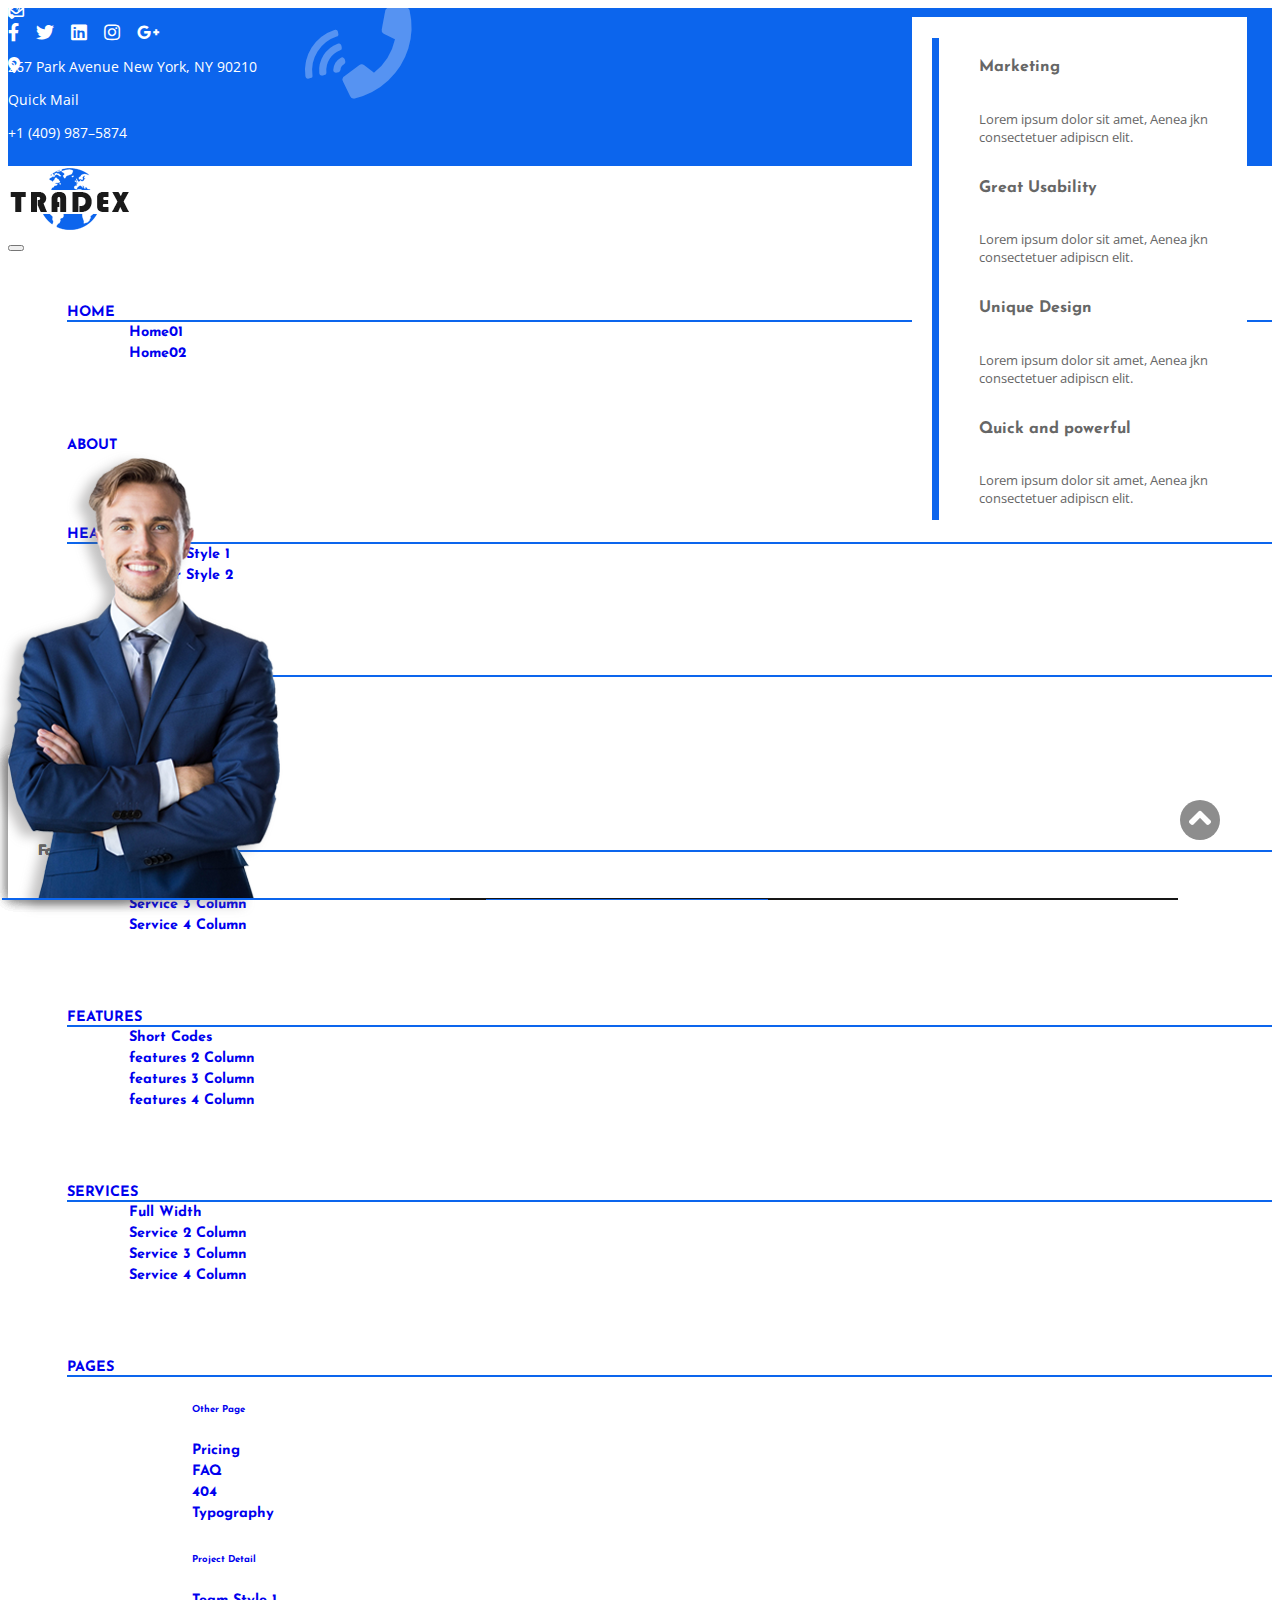
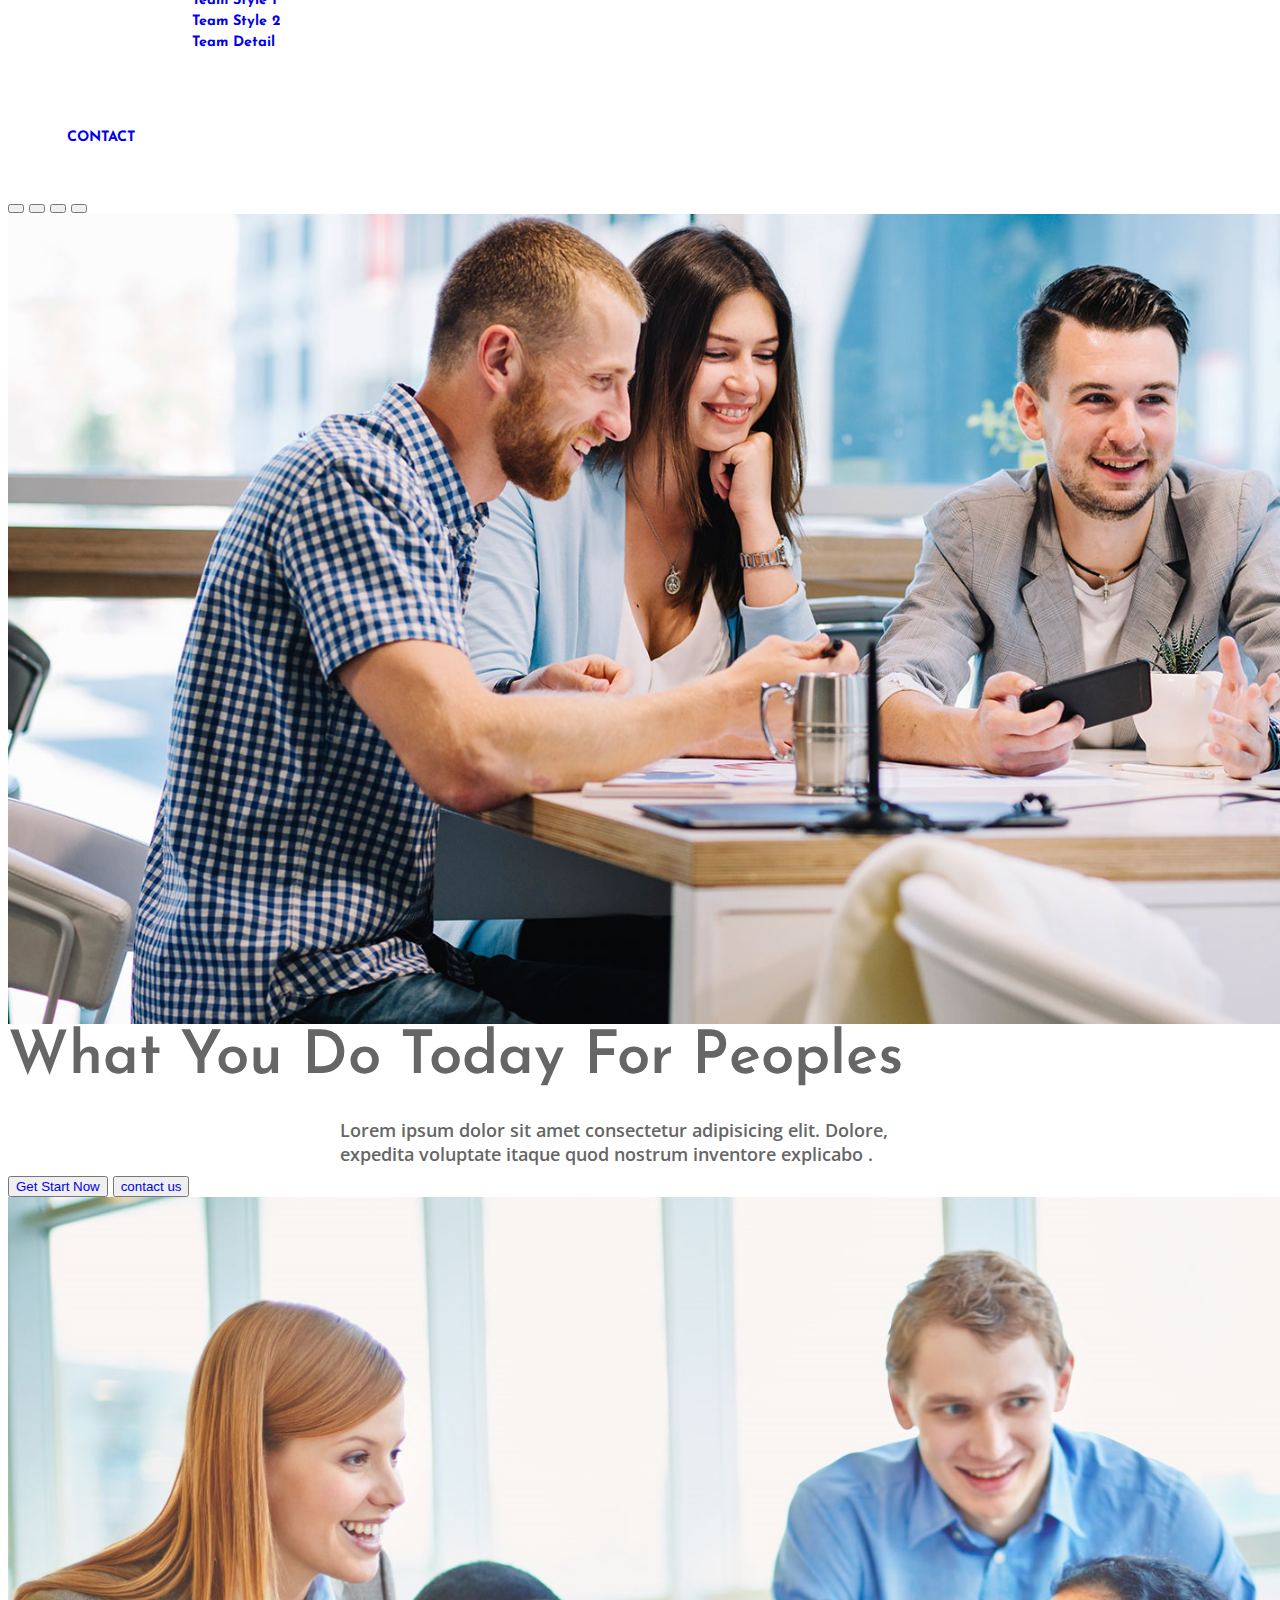
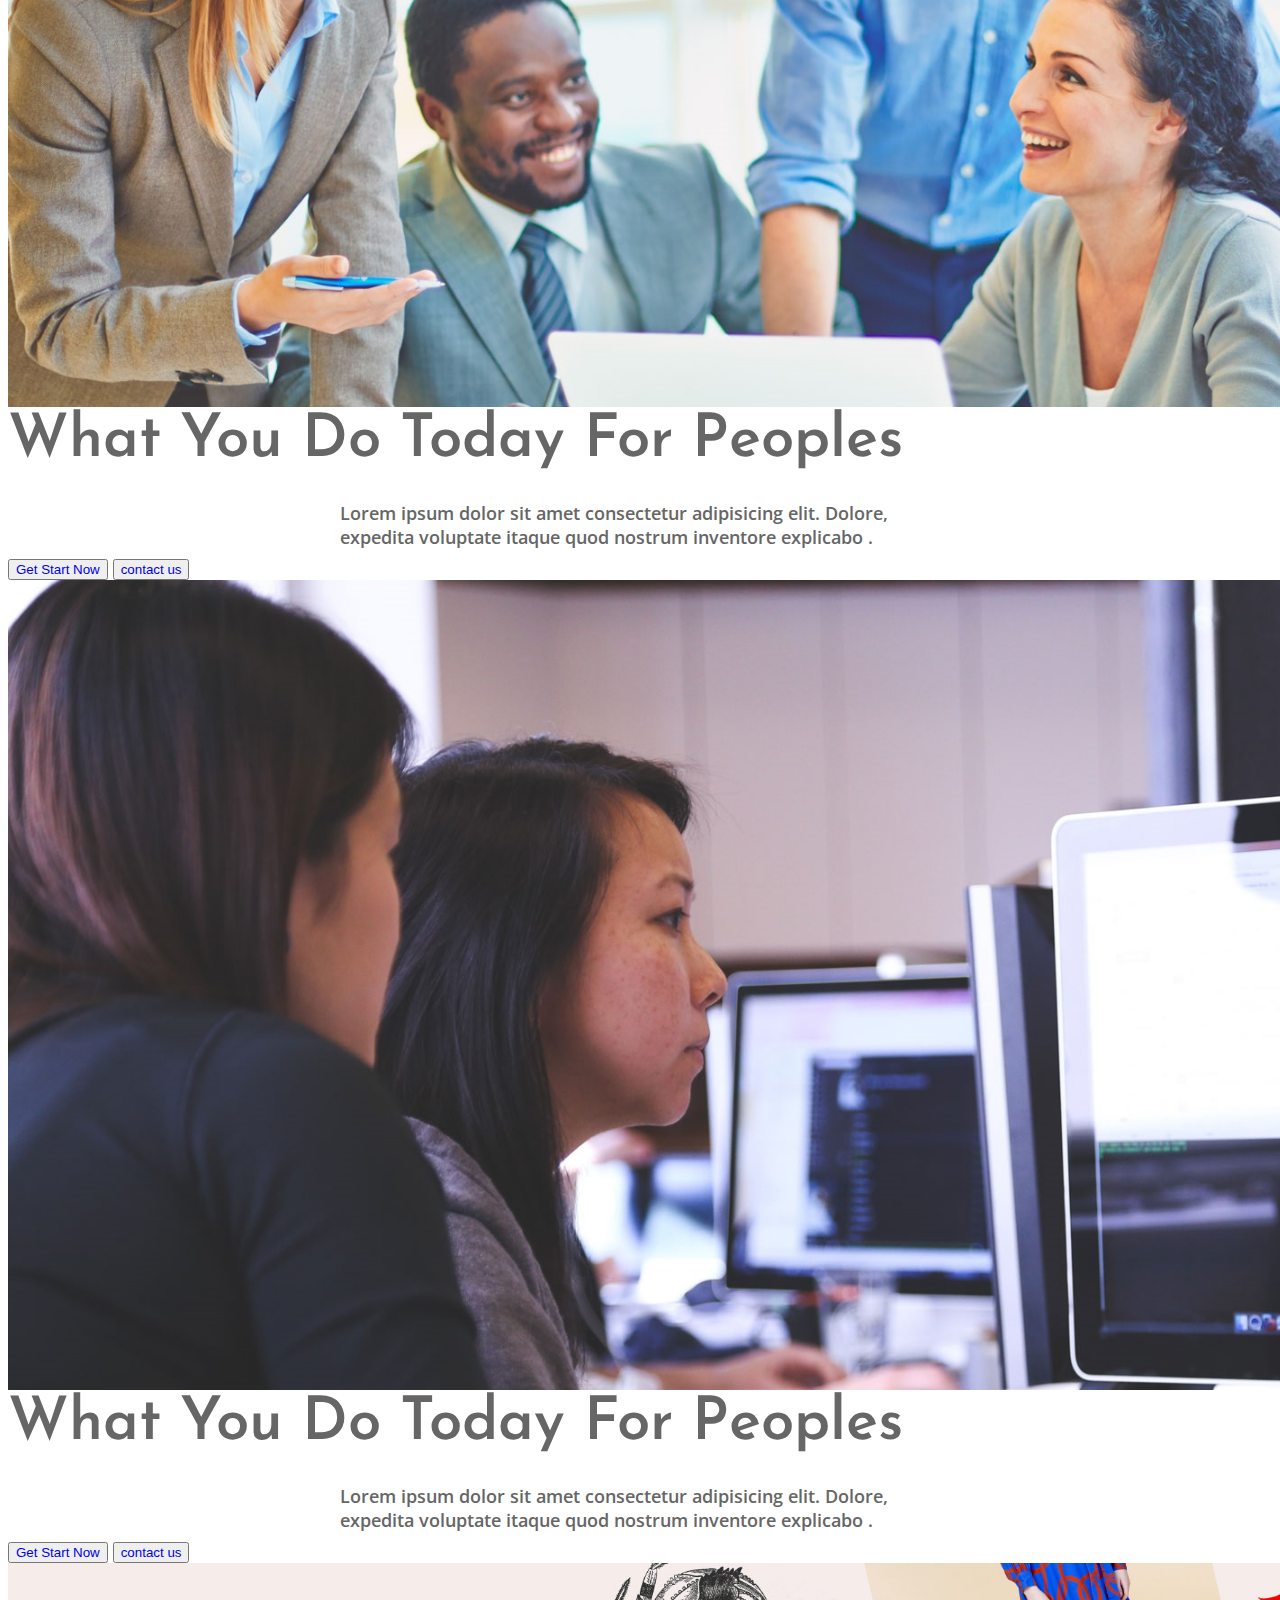
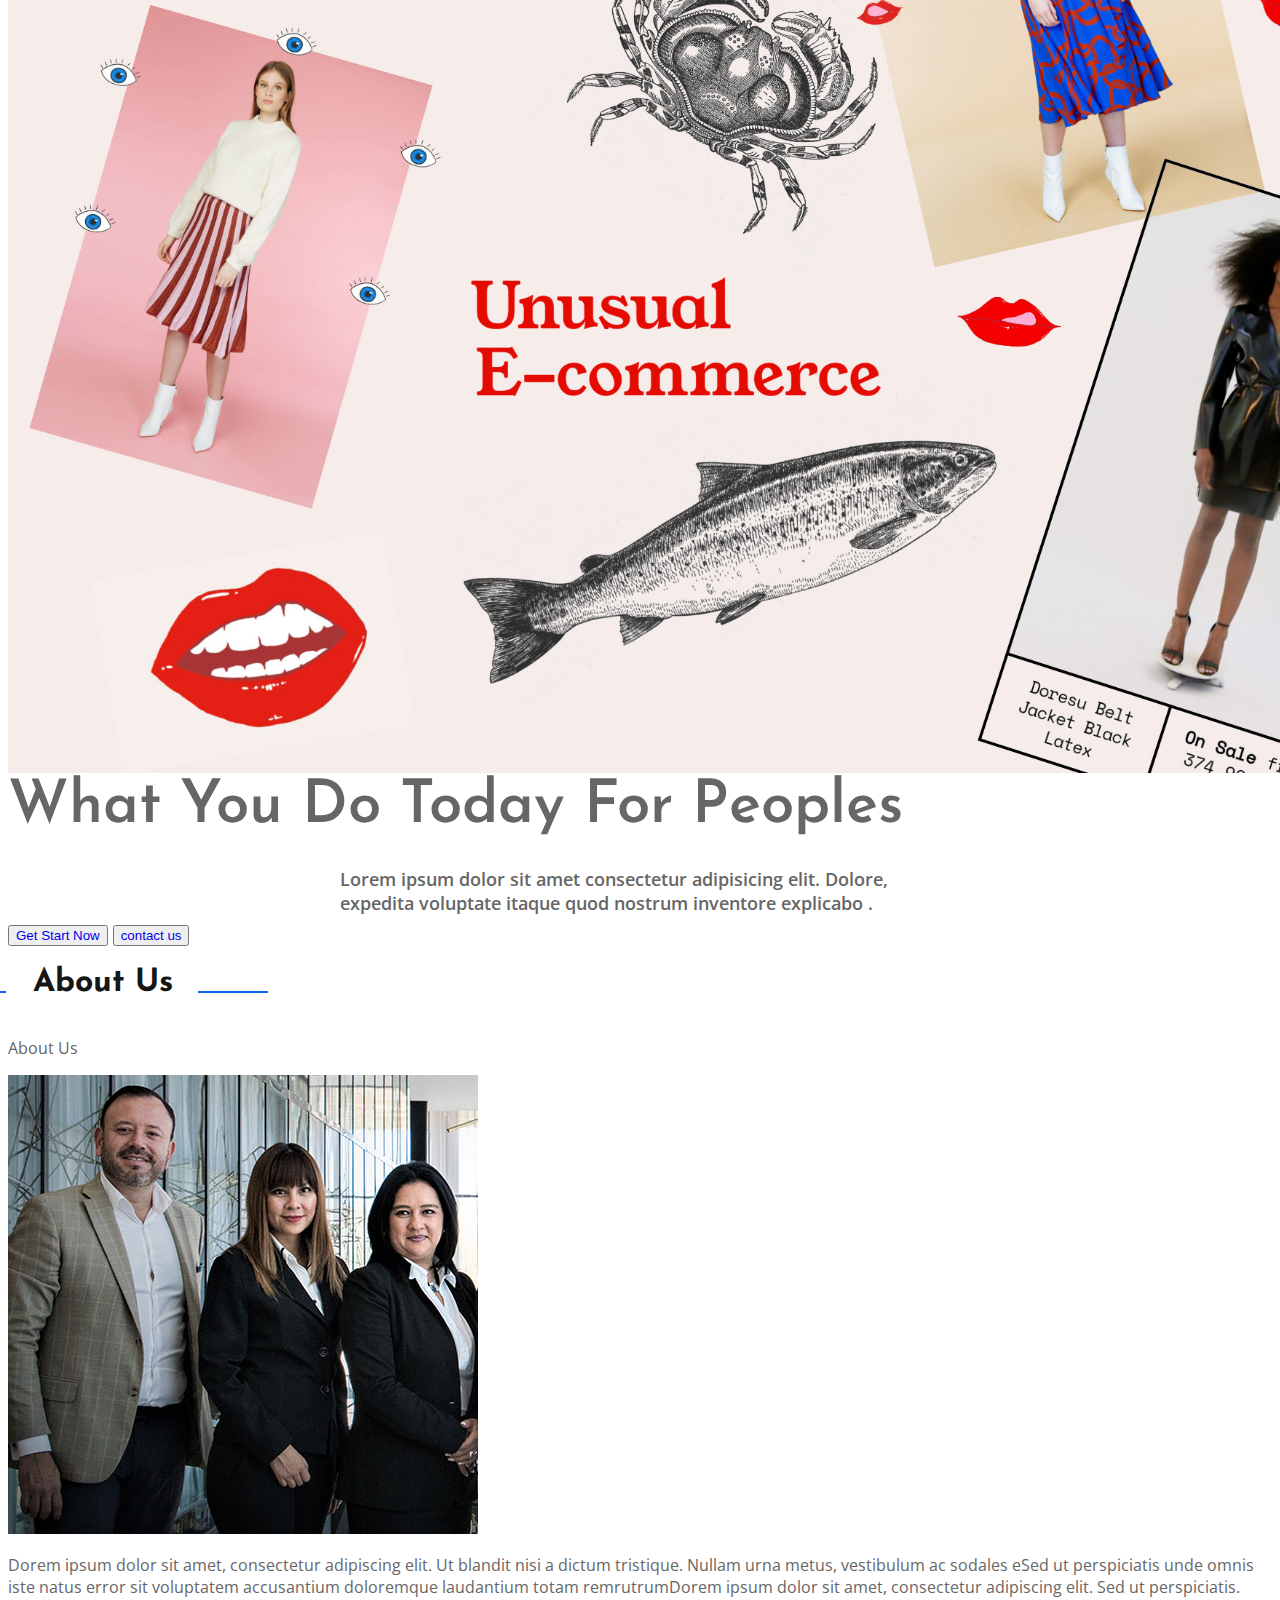
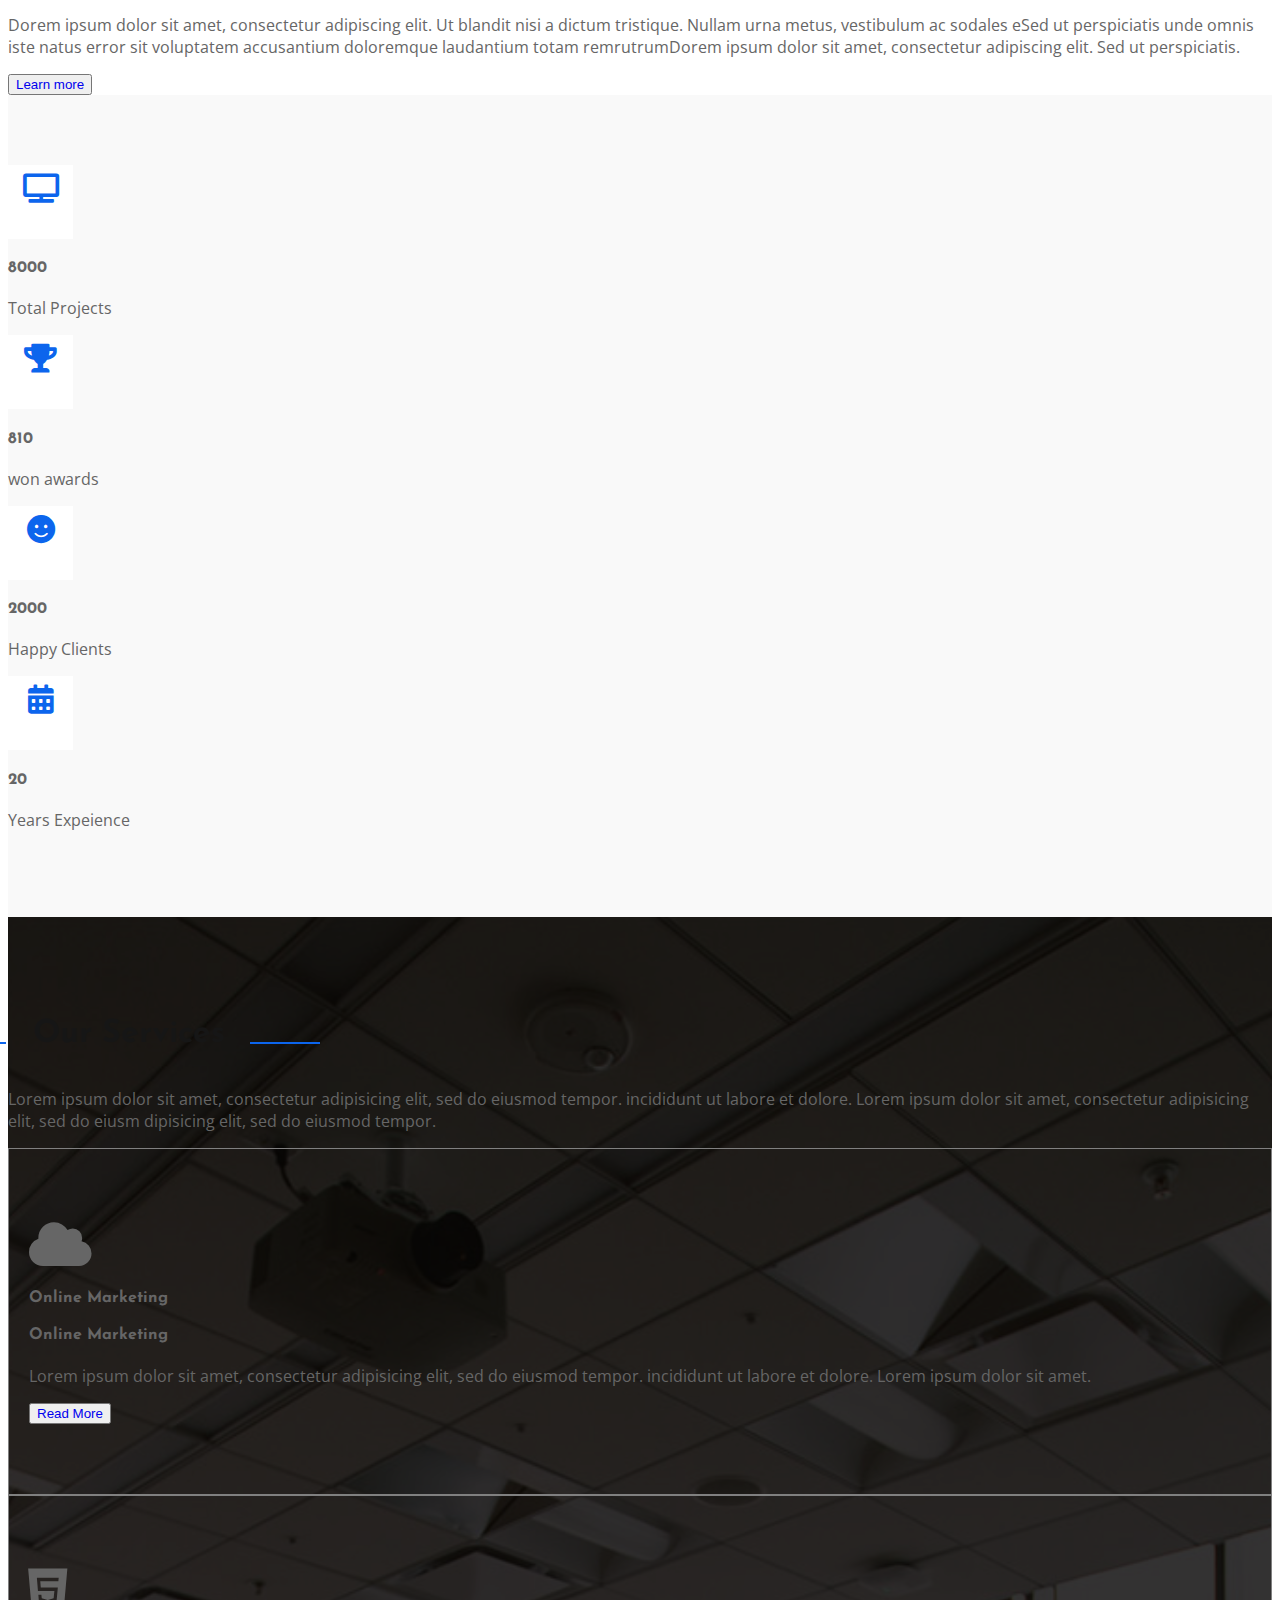
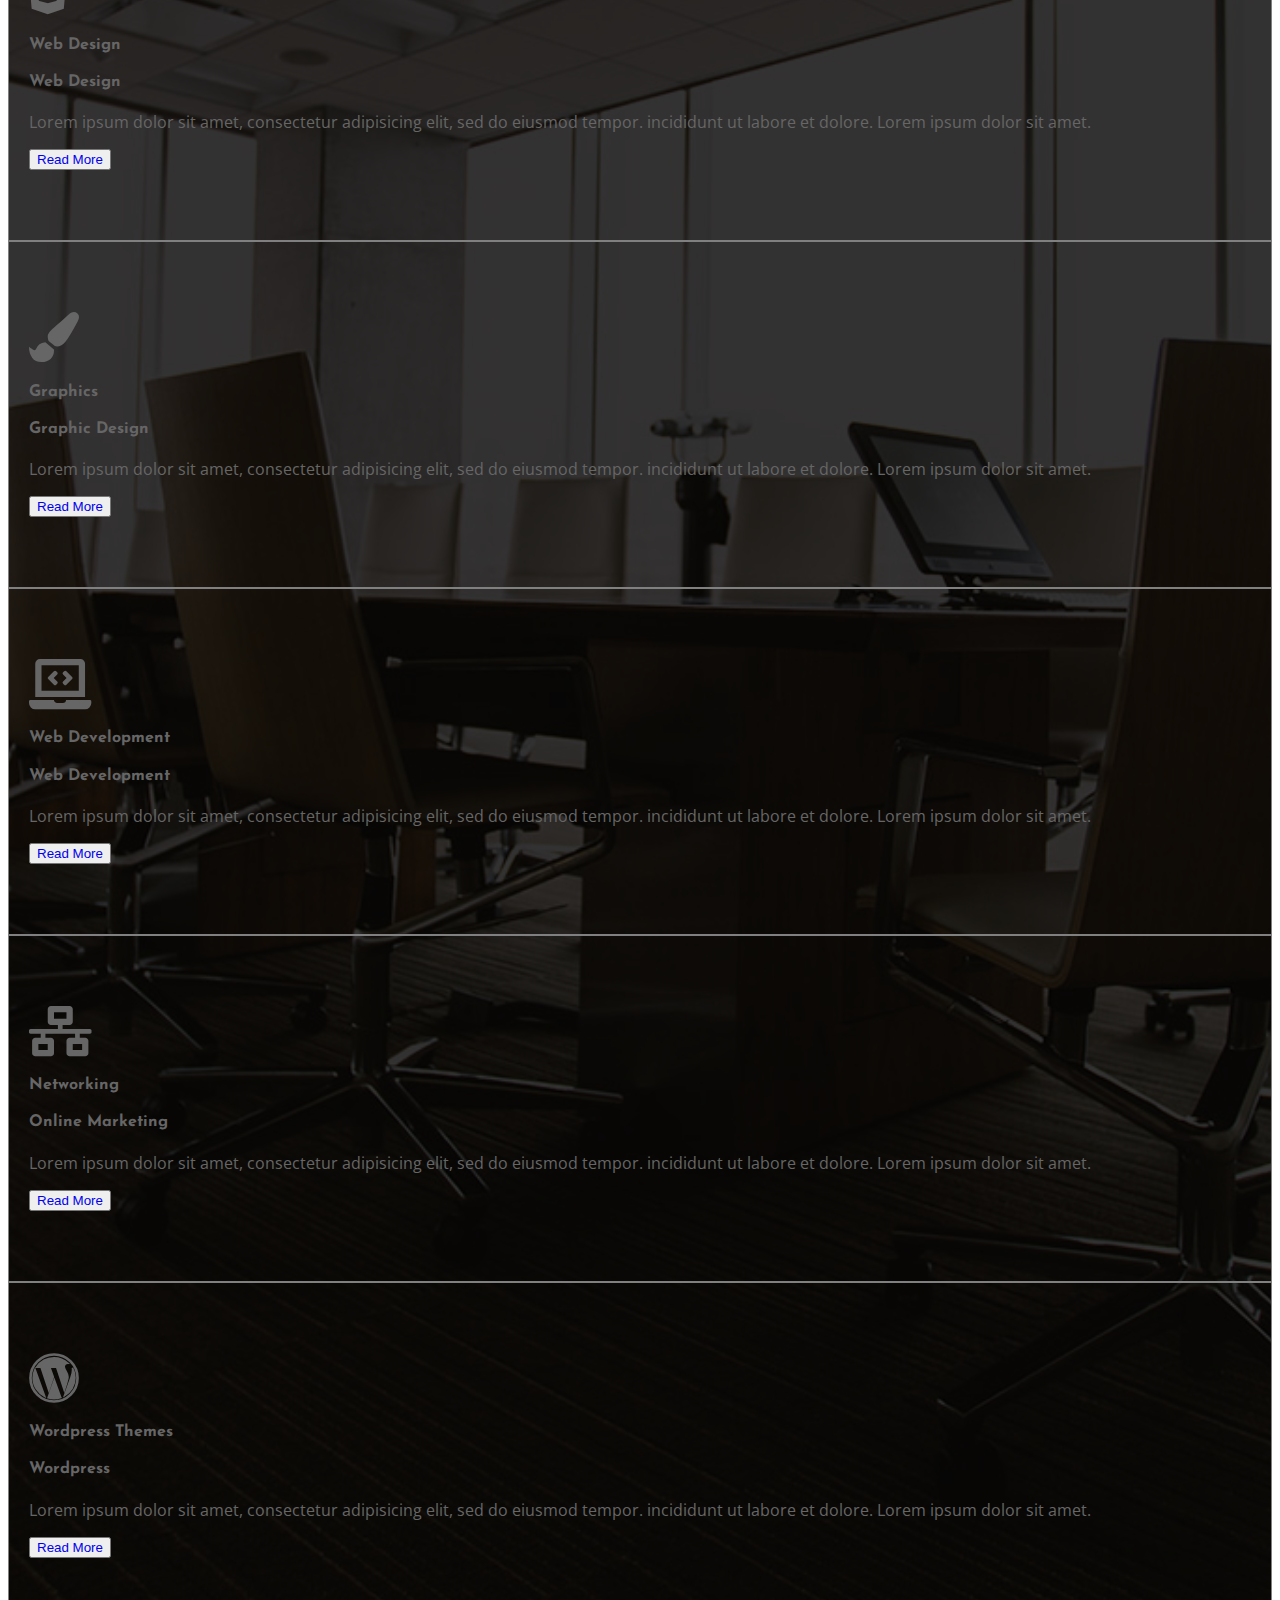
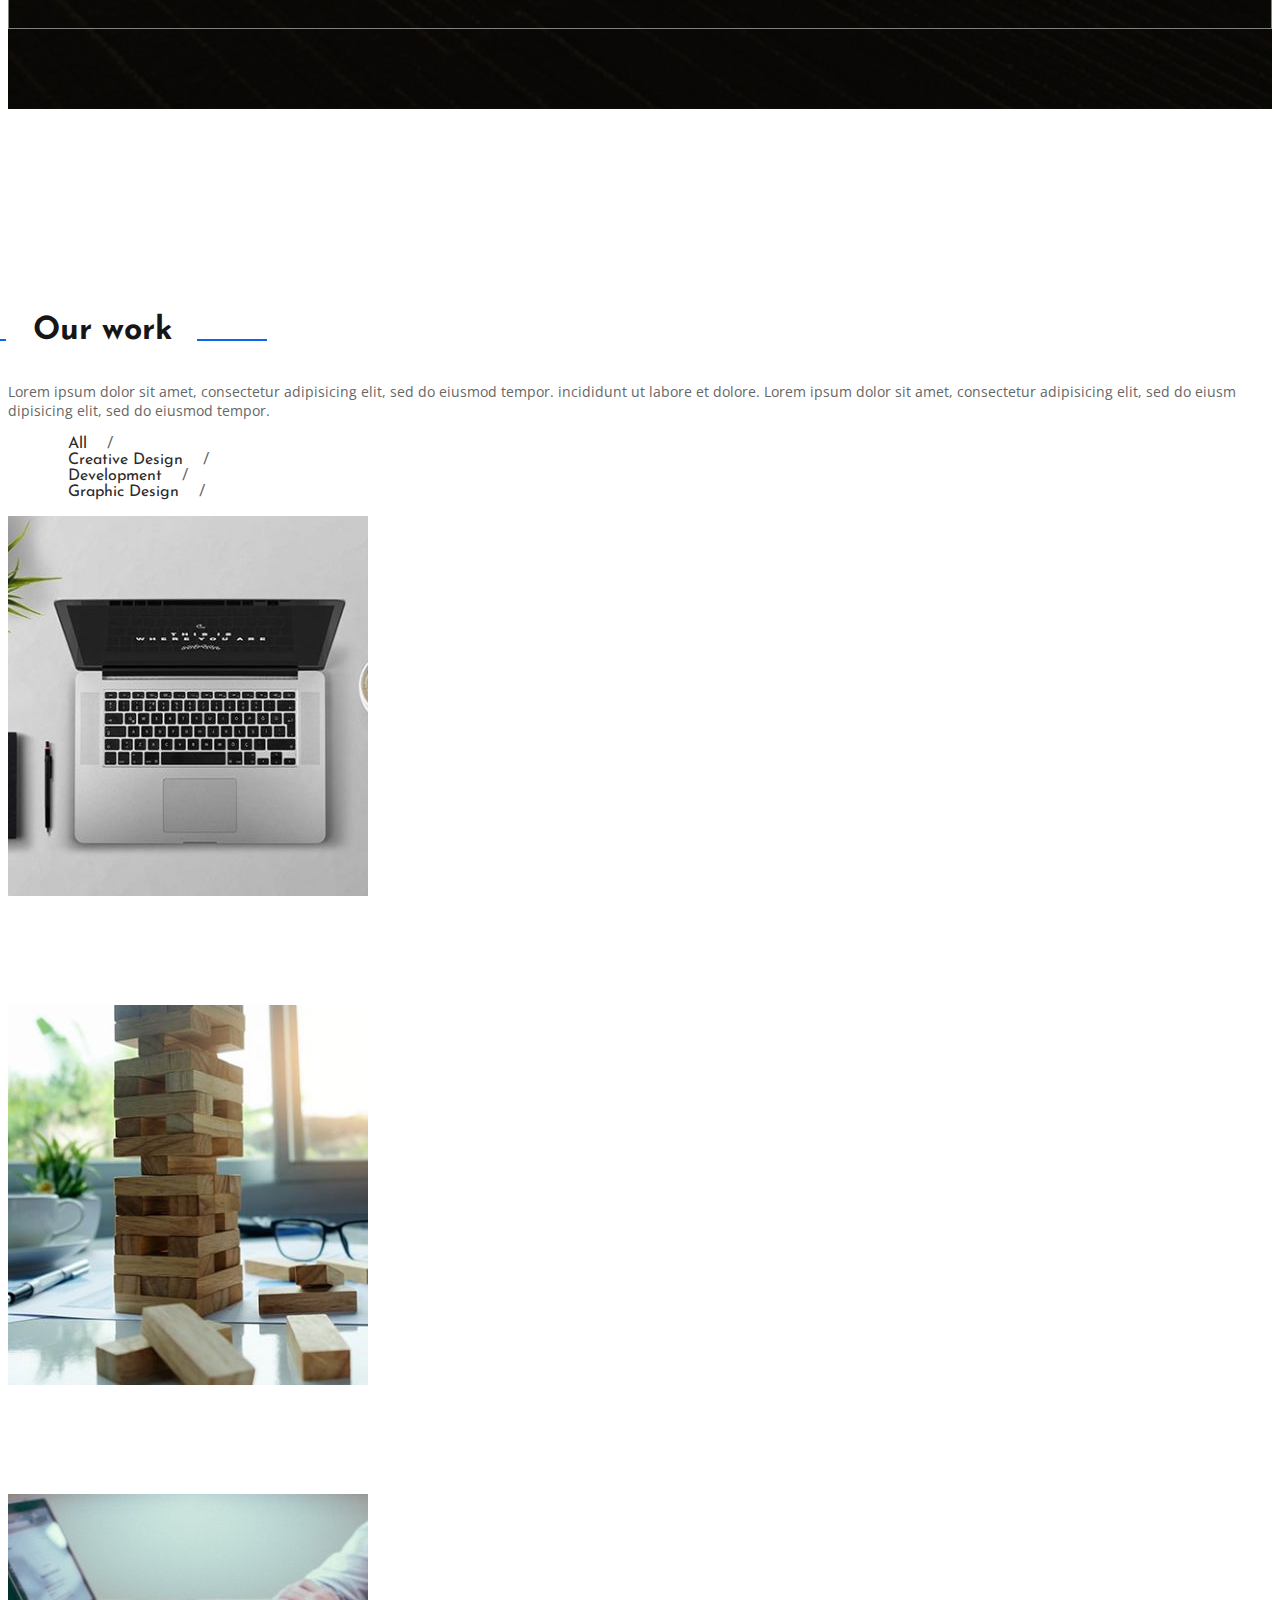
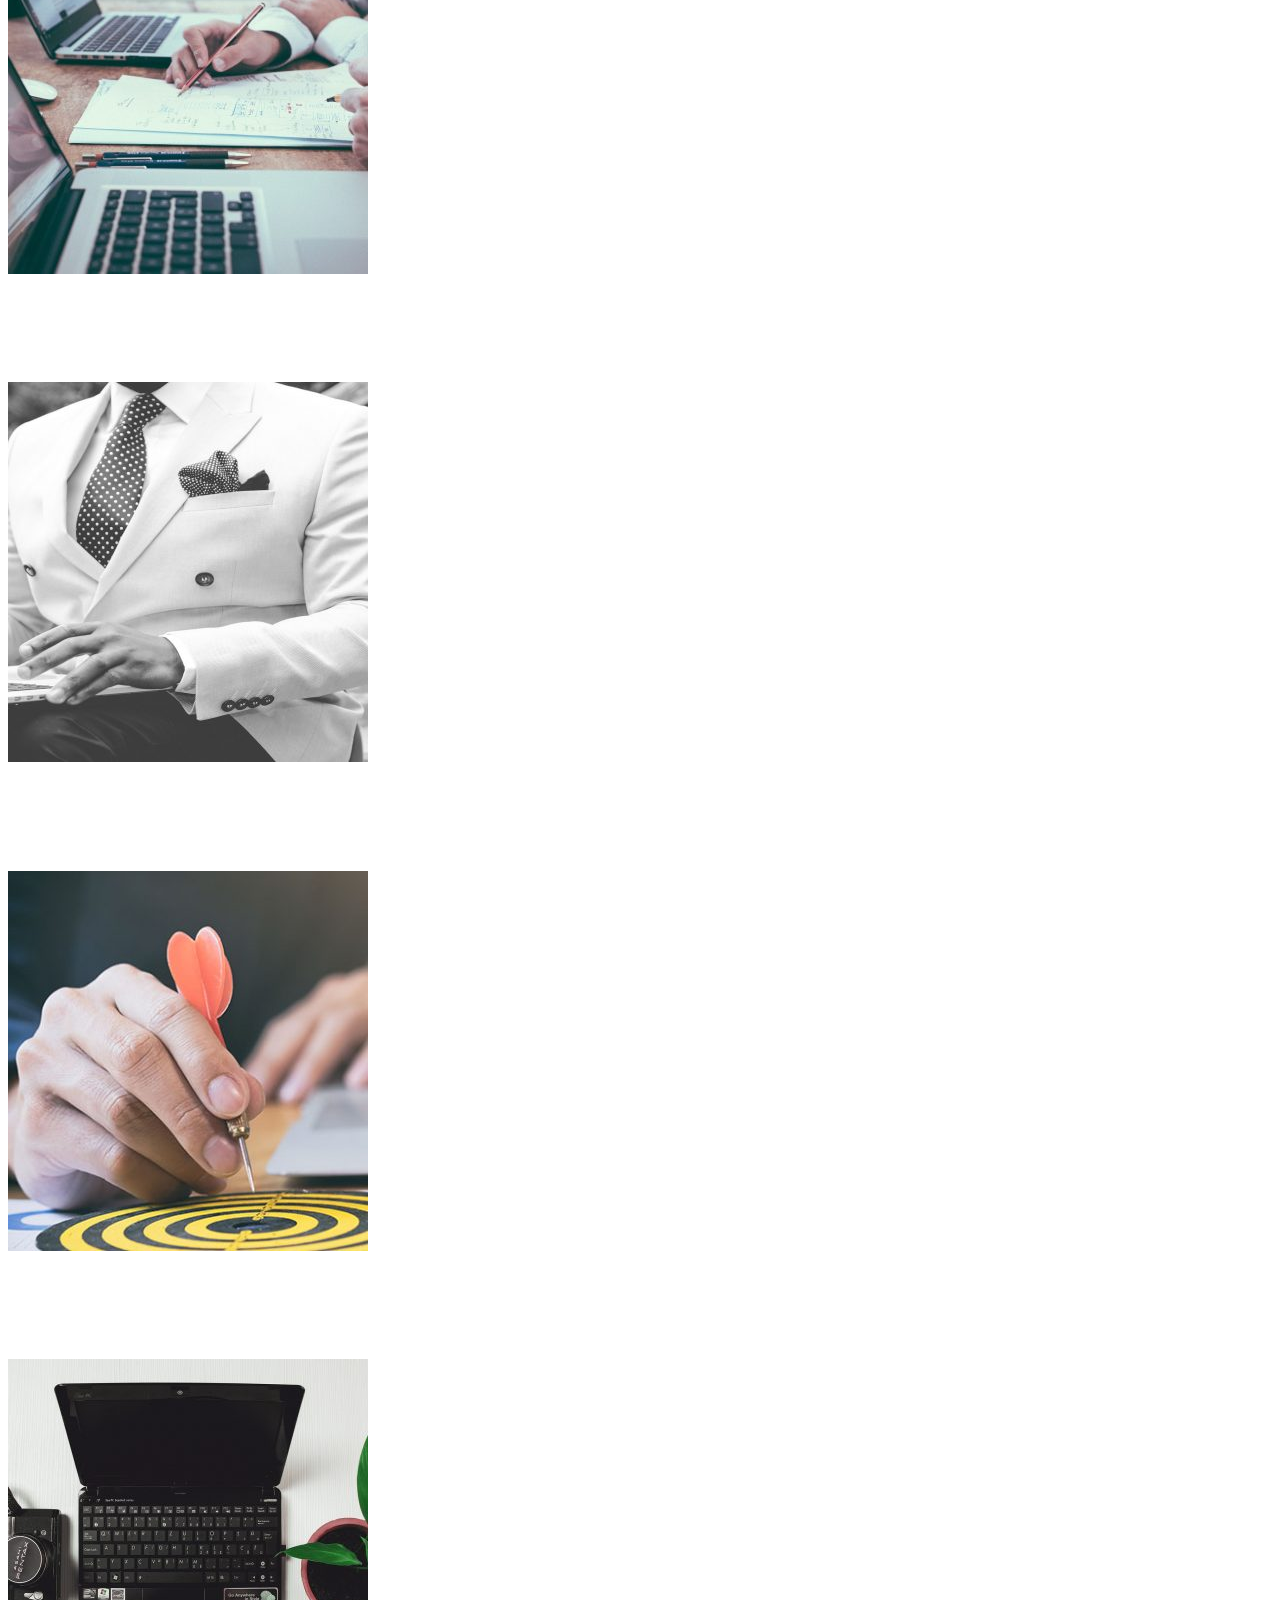
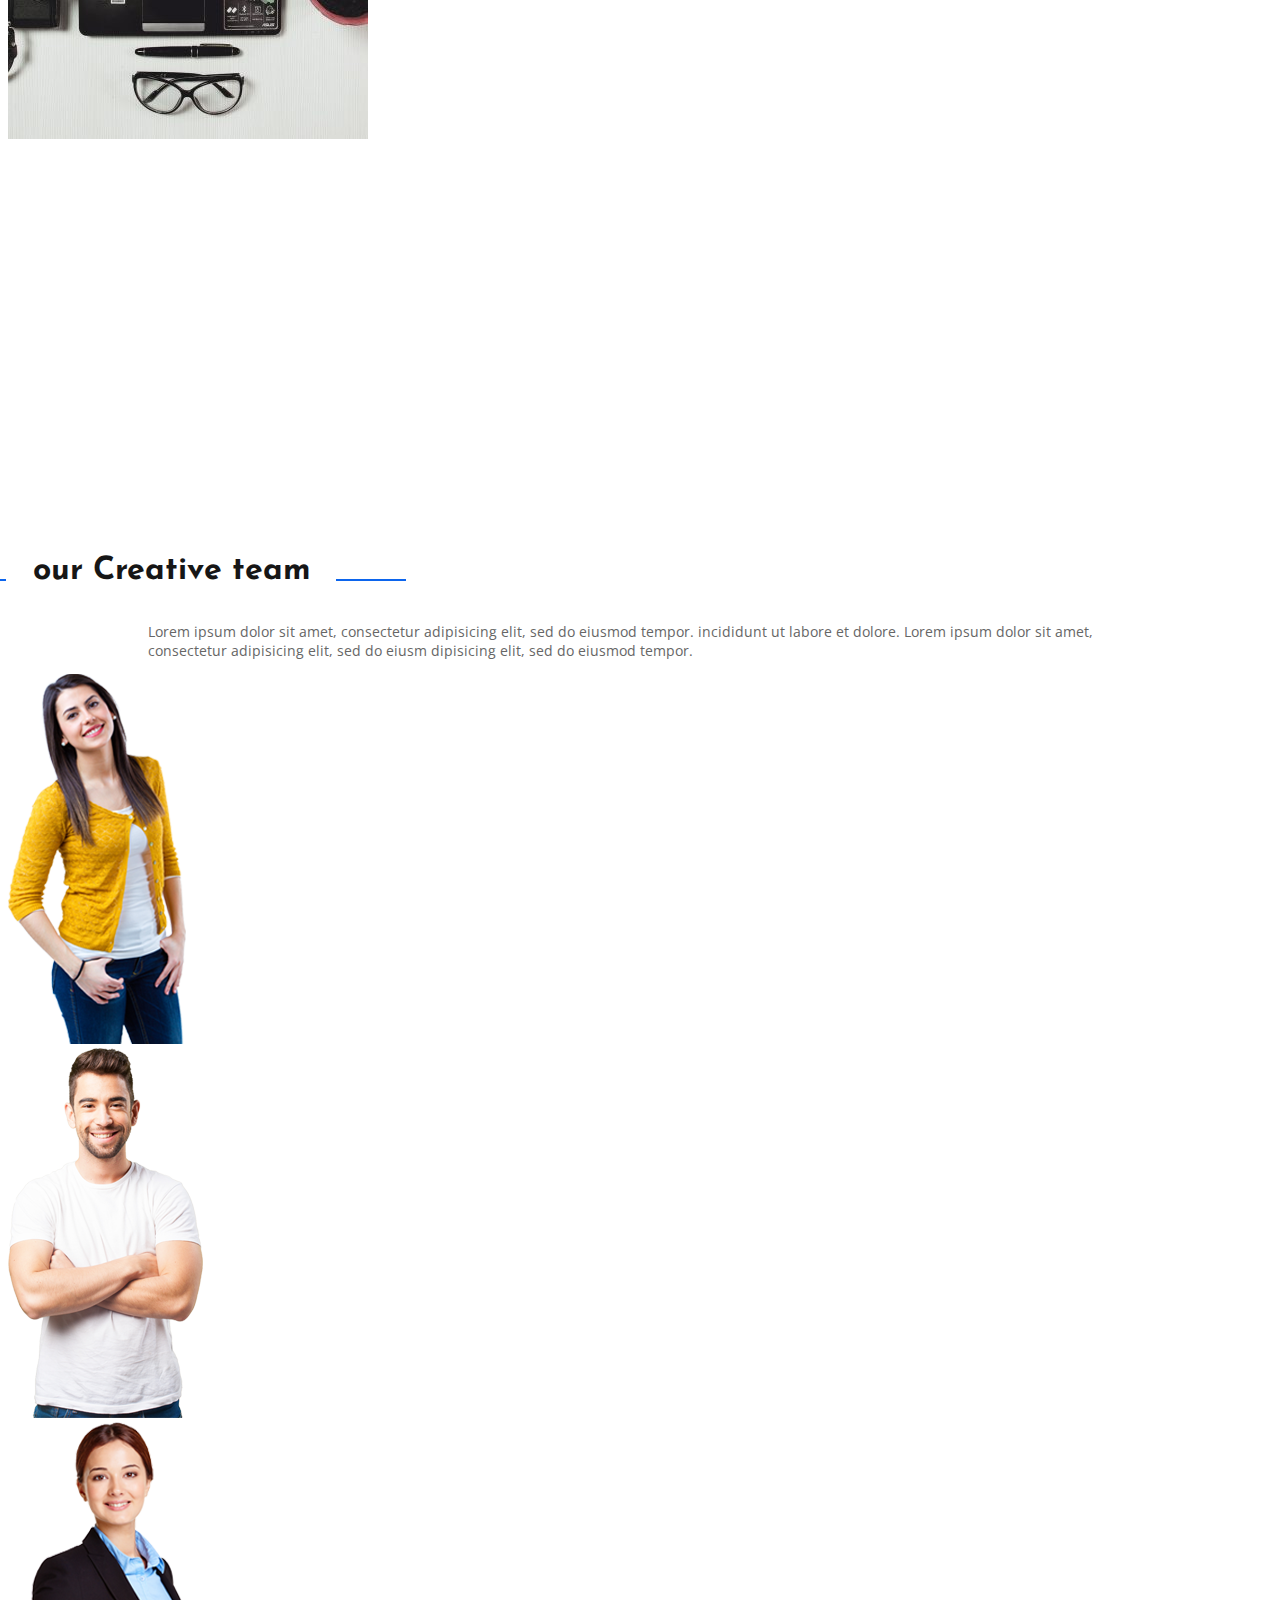
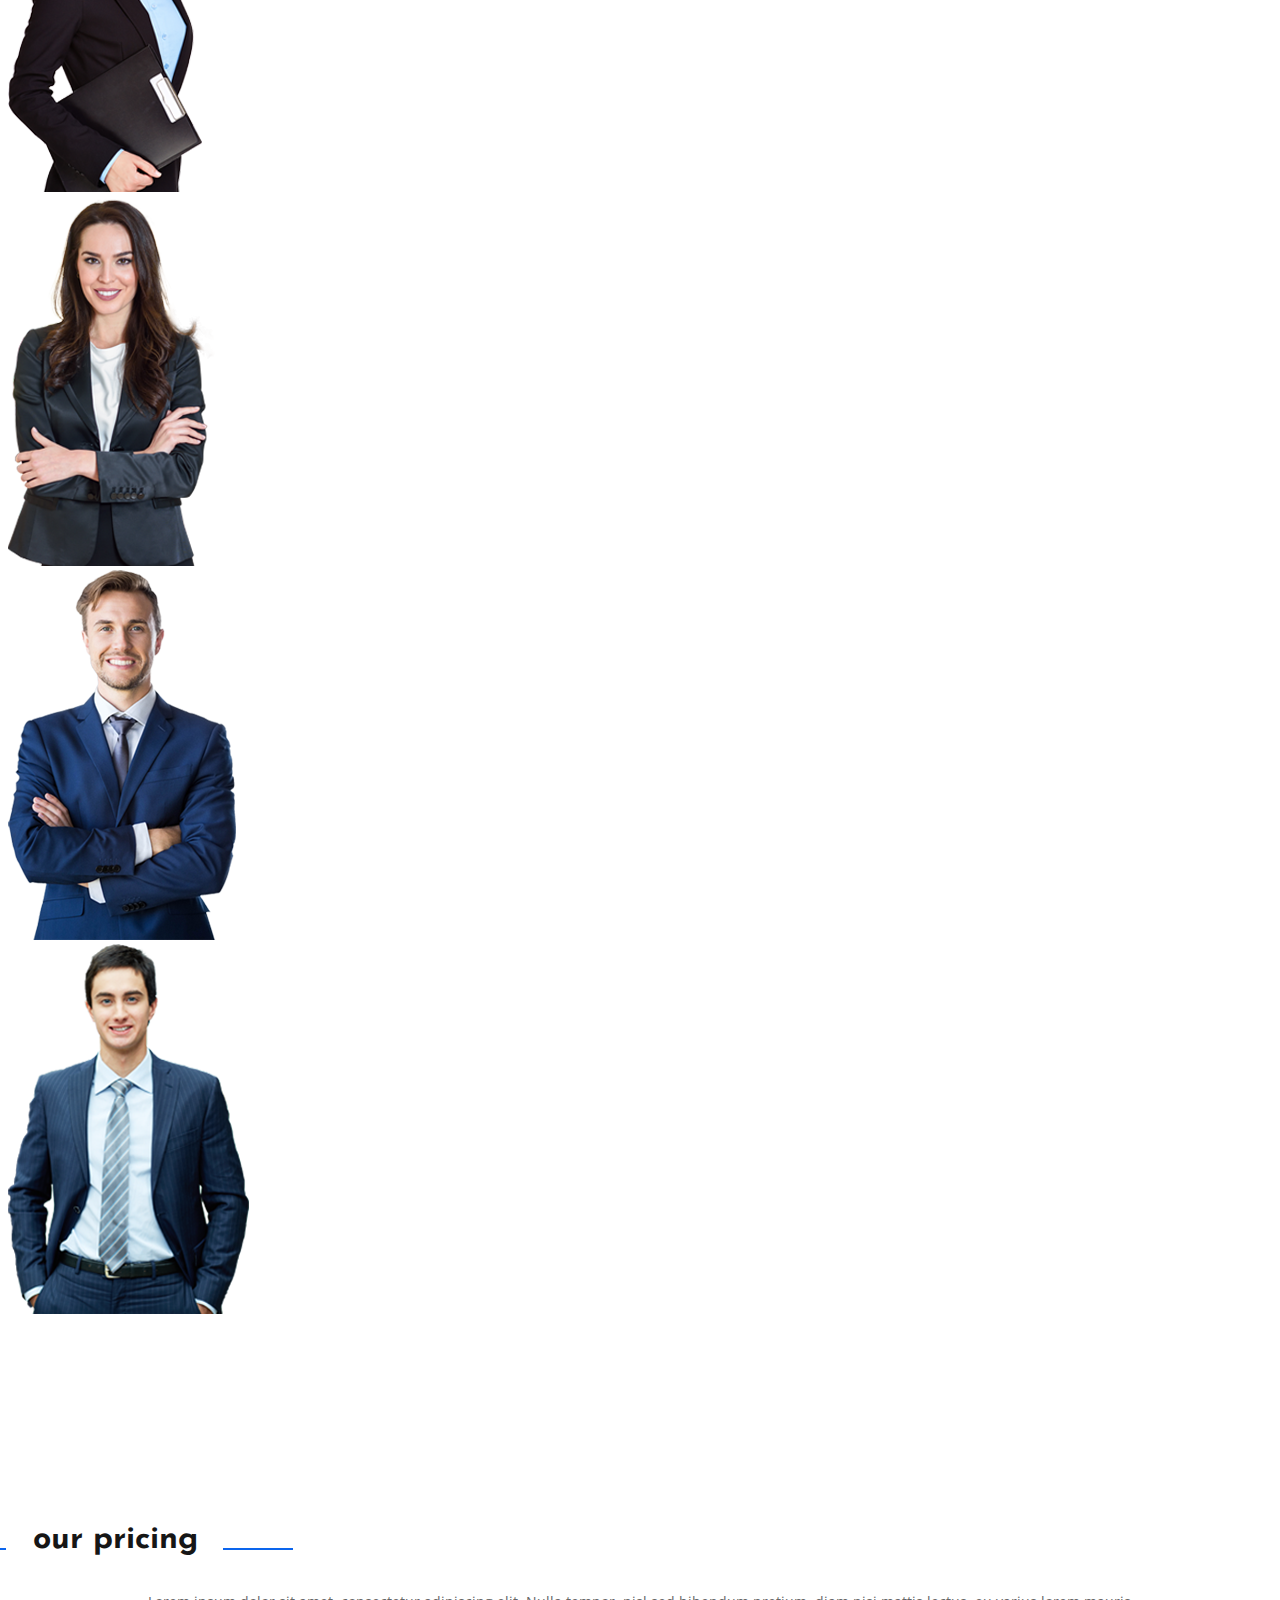
<file: index.html>
<!DOCTYPE html>
<html lang="en">
<head>
    <meta charset="UTF-8">
    <meta http-equiv="X-UA-Compatible" content="IE=edge">
    <meta name="viewport" content="width=device-width, initial-scale=1.0">
    <title>Tradex</title>
    <link rel="stylesheet" href="https://fonts.googleapis.com/css?family=Josefin Sans">                                    <!-- fonts ref -->

    <link rel="stylesheet" href="https://fonts.googleapis.com/css?family=Open Sans">                                       <!-- fonts ref -->
    
    <link rel="stylesheet" href="css/all.css">

    <link rel="stylesheet" href="css/animate.css">

    <link href="https://cdn.jsdelivr.net/npm/bootstrap@5.1.3/dist/css/bootstrap.min.css" rel="stylesheet" 
    integrity="sha384-1BmE4kWBq78iYhFldvKuhfTAU6auU8tT94WrHftjDbrCEXSU1oBoqyl2QvZ6jIW3" crossorigin="anonymous">            <!-- bootstrap -->

  <link rel="stylesheet" href="css/owl.carousel.min.css">                                                                <!-- owl carousel -->

  <link rel="stylesheet" href="css/owl.theme.default.min.css">                                                           <!-- owl carousel -->


  <link rel="stylesheet" href="css/styles.css">
</head>
<body>
  <!-- header -->
<header>
    <div class="header-top d-sm-none d-md-block d-lg-block" id="top">
        <div class="container">
            <div class="row">
                <div class="col-12 col-md-7 position-relative">
                    <div class="social-icons border-end border-1 border-white d-inline-block">
                        <a href="#"><i class="fa-brands fa-facebook-f"></i></a>
                        <a href="#"><i class="fa-brands fa-twitter"></i></a>
                        <a href="#"><i class="fa-brands fa-linkedin"></i></a>                        
                        <a href="#"><i class="fa-brands fa-instagram"></i></a>
                        <a href="#"><i class="fa-brands fa-google-plus-g"></i></a>                                                
                    </div>
                    <div class="location d-inline-block ms-2">                        
                            <i class="fa-solid fa-location-dot" style="top: unset;"></i>
                            <p class="ps-4 mb-0">267 Park Avenue New York, NY 90210</p>                        
                    </div>                                        
                </div>
                <div class="col-12 col-md-5 position-relative">
                    <div class="contact-info d-flex offset-4">
                        <div class="mail pe-3 border-end border-1 border-white d-inline-block">
                            <i class="fa-regular fa-envelope position-absolute" style="top: 3px;"></i>
                            <p class="ms-4 mb-0">Quick Mail</p>
                        </div>
                        <div class="ms-2 phone d-inline-block">
                            <i class="fa-solid fa-phone-volume" style="top: 3px;"></i>
                            <p class="ms-4 mb-0">+1 (409) 987–5874</p>
                        </div>                        
                      </div>
                  </div>      
              </div>    
          </div>  
      </div>     
</header>
<!-- nav -->
<div class="header-main sticky-sm-top sticky-md-top sticky-lg-top sticky-xl-top">
  <nav class="navbar navbar-expand-lg navbar-light bg-light bg-white">
      <div class="container">
        <a class="navbar-brand" href="#top">
            <div class="logo">
                <img src="images/Trade-X-Logo.png" alt="Trade-X-Logo">
            </div>
        </a>
        <button class="navbar-toggler" type="button" data-bs-toggle="collapse" data-bs-target="#navbarSupportedContent" aria-controls="navbarSupportedContent" aria-expanded="false" aria-label="Toggle navigation">
          <span class="navbar-toggler-icon"></span>
        </button>
        <div class="collapse navbar-collapse" id="navbarSupportedContent">
          <ul class="navbar-nav ms-auto mb-2 mb-lg-0">
              <li class="nav-item dropdown">
                  <a class="nav-link dropdown-toggle text-black" href="#" id="navbarDropdown" role="button" data-bs-toggle="dropdown" aria-expanded="false">
                    Home
                  </a>
                  <ul class="dropdown-menu" aria-labelledby="navbarDropdown">
                    <li><a class="dropdown-item" href="index.html">Home01</a></li>
                    <li><a class="dropdown-item" href="index.html">Home02</a></li>                          
                  </ul>
              </li>
              <li class="nav-item">
                  <a class="nav-link active" aria-current="page" href="#about">about</a>
                </li>
              <li class="nav-item dropdown">
                  <a class="nav-link dropdown-toggle text-black" href="#" id="navbarDropdown" role="button" data-bs-toggle="dropdown" aria-expanded="false">
                    Headers
                  </a>
                  <ul class="dropdown-menu" aria-labelledby="navbarDropdown">
                    <li><a class="dropdown-item" href="#">Header Style 1</a></li>
                    <li><a class="dropdown-item" href="#">Header Style 2</a></li>                          
                  </ul>
              </li>
              <li class="nav-item dropdown">
                  <a class="nav-link dropdown-toggle text-black" href="#" id="navbarDropdown" role="button" data-bs-toggle="dropdown" aria-expanded="false">
                    blogspot
                  </a>
                  <ul class="dropdown-menu" aria-labelledby="navbarDropdown">
                    <li><a class="dropdown-item" href="#">Blog Grid</a></li>
                    <li><a class="dropdown-item" href="#">Blog Mansory</a></li>
                    <li><a class="dropdown-item" href="#">Classic</a></li>
                    <li><a class="dropdown-item" href="#">Blog Details</a></li>

                  </ul>
              </li>
              <li class="nav-item dropdown text-black">
                  <a class="nav-link dropdown-toggle" href="#" id="navbarDropdown" role="button" data-bs-toggle="dropdown" aria-expanded="false">
                    services
                  </a>
                  <ul class="dropdown-menu" aria-labelledby="navbarDropdown">
                    <li><a class="dropdown-item" href="#">Full Width</a></li>
                    <li><a class="dropdown-item" href="#">Service 2 Column </a></li>
                    <li><a class="dropdown-item" href="#">Service 3 Column </a></li>
                    <li><a class="dropdown-item" href="#">Service 4 Column </a></li>
                  </ul>
              </li>
              <li class="nav-item dropdown text-black">
                  <a class="nav-link dropdown-toggle" href="#" id="navbarDropdown" role="button" data-bs-toggle="dropdown" aria-expanded="false">
                    features
                  </a>
                  <ul class="dropdown-menu" aria-labelledby="navbarDropdown">
                    <li><a class="dropdown-item" href="#">Short Codes</a></li>
                    <li><a class="dropdown-item" href="#">features 2 Column </a></li>
                    <li><a class="dropdown-item" href="#">features 3 Column </a></li>
                    <li><a class="dropdown-item" href="#">features 4 Column </a></li>
                  </ul>
              </li>
              <li class="nav-item dropdown">
                  <a class="nav-link dropdown-toggle" href="#" id="navbarDropdown" role="button" data-bs-toggle="dropdown" aria-expanded="false">
                    services
                  </a>
                  <ul class="dropdown-menu" aria-labelledby="navbarDropdown">
                    <li><a class="dropdown-item" href="#">Full Width</a></li>
                    <li><a class="dropdown-item" href="#">Service 2 Column </a></li>
                    <li><a class="dropdown-item" href="#">Service 3 Column </a></li>
                    <li><a class="dropdown-item" href="#">Service 4 Column </a></li>
                  </ul>
              </li>
              <li class="nav-item dropdown">
                  <a class="nav-link dropdown-toggle" href="#" id="navbarDropdown" role="button" data-bs-toggle="dropdown" aria-expanded="false">
                    pages
                  </a>
                  <ul class="dropdown-menu" aria-labelledby="navbarDropdown">
                      <li a class="dropdown-item ms-0" href="#">
                          <ul class="ps-0" >
                              <li ><a class="dropdown-item" href="#"><h6>Other Page</h6></a></li>
                              <li><a class="dropdown-item" href="#">Pricing </a></li>
                              <li><a class="dropdown-item" href="#">FAQ</a></li>
                              <li><a class="dropdown-item" href="#">404</a></li>
                              <li><a class="dropdown-item" href="#">Typography</a></li>
                            </ul>
                      </li>
                      <li a class="dropdown-item ms-0" href="#">
                          <ul class="border-top border-2 border-primary ps-0">
                              <li><a class="dropdown-item" href="#"><h6>Project Detail</h6></a></li>
                              <li><a class="dropdown-item" href="#">Team Style 1</a></li>
                              <li><a class="dropdown-item" href="#">Team Style 2</a></li>                            
                              <li><a class="dropdown-item" href="#">Team Detail</a></li>
                            </ul>
                      </li>
                  </ul>                                                
              </li>
            <li class="nav-item">
              <a class="nav-link active" aria-current="page" href="contact.html">Contact</a>
            </li>                                                                        
          </ul>                
        </div>
      </div>
    </nav>
</div>
<!-- carousel -->
<div class="slide-show">
    <div id="carouselExampleCaptions" class="carousel slide" data-bs-ride="carousel" data-bs-touch="false" >
        <div class="carousel-indicators flex-column m-auto align-content-center">
          <button type="button" data-bs-target="#carouselExampleCaptions" data-bs-slide-to="0" class="active" aria-current="true" aria-label="Slide 1"></button>
          <button type="button" data-bs-target="#carouselExampleCaptions" data-bs-slide-to="1" aria-label="Slide 2"></button>
          <button type="button" data-bs-target="#carouselExampleCaptions" data-bs-slide-to="2" aria-label="Slide 3"></button>
          <button type="button" data-bs-target="#carouselExampleCaptions" data-bs-slide-to="3" aria-label="Slide 4"></button>
        </div>
        <div class="carousel-inner">
          <div class="carousel-item active" data-bs-interval="5000">
            <div class="card-img-overlay bg-dark"></div>
            <img src="images/slider1.jpg" class="d-block w-100">
            <div class="carousel-caption d-none d-md-block">
                <h2>What You Do Today For Peoples</h2>
                <p>Lorem ipsum dolor sit amet consectetur adipisicing elit. Dolore, expedita voluptate itaque quod nostrum inventore explicabo .</p>
                <div class="click-here d-flex justify-content-center">
                    <button class="btn btn-lg btn-primary rounded-pill m-2"><a class="pt-2 pb-2 text-white" href="#">Get Start Now</a></button>
                    <button class="btn btn-lg btn-secondary bg-transparent border-2 border-white rounded-pill m-2"><a class="pt-2 pb-2 text-white" href="contact.html">contact us</a></button>
                </div>
            </div>
          </div>
          <div class="carousel-item" data-bs-interval="5000">
            <div class="card-img-overlay bg-dark" ></div>
            <img src="images/slider2.jpg" class="d-block w-100">
            <div class="carousel-caption d-none d-md-block">
                <h2 class="display-5 ">What You Do Today For Peoples</h2>
                <p>Lorem ipsum dolor sit amet consectetur adipisicing elit. Dolore, expedita voluptate itaque quod nostrum inventore explicabo .</p>
                <div class="click-here d-flex justify-content-center">
                    <button class="btn btn-lg btn-primary rounded-pill m-2"><a class="pt-2 pb-2 text-white" href="#">Get Start Now</a></button>
                    <button class="btn btn-lg btn-secondary bg-transparent border-2 border-white rounded-pill m-2"><a class="pt-2 pb-2 text-white" href="contact.html">contact us</a></button>
                </div>
            </div>
          </div>
          <div class="carousel-item" data-bs-interval="5000">
            <div class="card-img-overlay bg-dark"></div>
            <img src="images/slider3.jpg" class="d-block w-100">
            <div class="carousel-caption d-none d-md-block">
                <h2>What You Do Today For Peoples</h2>
                <p>Lorem ipsum dolor sit amet consectetur adipisicing elit. Dolore, expedita voluptate itaque quod nostrum inventore explicabo .</p>
                <div class="click-here d-flex justify-content-center">
                    <button class="btn btn-lg btn-primary rounded-pill m-2"><a class="pt-2 pb-2 text-white" href="#">Get Start Now</a></button>
                    <button class="btn btn-lg btn-secondary bg-transparent border-2 border-white rounded-pill m-2"><a class="pt-2 pb-2 text-white" href="contact.html">contact us</a></button>
                </div>
            </div>
          </div>
          <div class="carousel-item" data-bs-interval="5000">
            <div class="card-img-overlay bg-dark"></div>
            <img src="images/ecommerce-cover-2.jpg" class="d-block w-100">
            <div class="carousel-caption d-none d-md-block">
              <h2>What You Do Today For Peoples</h2>
              <p>Lorem ipsum dolor sit amet consectetur adipisicing elit. Dolore, expedita voluptate itaque quod nostrum inventore explicabo .</p>
              <div class="click-here d-flex justify-content-center">
                <button class="btn btn-lg btn-primary rounded-pill m-2"><a class="pt-2 pb-2 text-white" href="#">Get Start Now</a></button>
                <button class="btn btn-lg btn-secondary bg-transparent border-2 border-white rounded-pill m-2"><a class="pt-2 pb-2 text-white" href="contact.html">contact us</a></button>
            </div>
            </div>
          </div>
        </div>
    </div>
</div>
<!-- about -->
<section id="about" class="about position-relative pt-4 pb-4">
    <div class="container">
      <div class="row">
            <div class="col-12">
                <div class="title text-center">
                    <h1 class="fw-bolder">About Us</h1>
                    <p class="fs-6">About Us</p>
                </div>                
            </div>
      </div>        
      <div class="row position-relative">
        <div class="col-3 position-absolute">
          <div class="card-body shadow-lg p-3 bg-body rounded-0">
            <ul>
                <li><h4 class="fs-5">Marketing</h4></li>
                <li><p class="fw-lighter">Lorem ipsum dolor sit amet, Aenea jkn consectetuer adipiscn elit.</p></li>                                                        
                <li><h4 class="fs-5" >Great Usability</h4></li>
                <li><p class="fw-lighter">Lorem ipsum dolor sit amet, Aenea jkn consectetuer adipiscn elit.</p></li>
                <li><h4 class="fs-5">Unique Design</h4></li>
                <li><p class="fw-lighter">Lorem ipsum dolor sit amet, Aenea jkn consectetuer adipiscn elit.</p></li>
                <li><h4 class="fs-5">Quick and powerful</h4></li>
                <li><p class="fw-lighter">Lorem ipsum dolor sit amet, Aenea jkn consectetuer adipiscn elit.</p></li>
              </ul>
          </div>              
        </div>   
            <div class="col-5 offset-2">
              <img class="w-100" src="images/about.jpg" alt="about">
            </div>
            <div class="col-4">
              <article>
                <p>Dorem ipsum dolor sit amet, consectetur adipiscing elit. Ut blandit nisi a dictum tristique. Nullam urna metus, vestibulum ac sodales eSed ut perspiciatis unde omnis iste natus error sit voluptatem accusantium doloremque laudantium totam remrutrumDorem ipsum dolor sit amet, consectetur adipiscing elit. Sed ut perspiciatis.</p>  
                <p>Dorem ipsum dolor sit amet, consectetur adipiscing elit. Ut blandit nisi a dictum tristique. Nullam urna metus, vestibulum ac sodales eSed ut perspiciatis unde omnis iste natus error sit voluptatem accusantium doloremque laudantium totam remrutrumDorem ipsum dolor sit amet, consectetur adipiscing elit. Sed ut perspiciatis.</p>                
                <button class="btn btn-sm btn-primary rounded-pill ms-auto"><a class="text-white" href="#">Learn more</a></button>
              </article>
            </div>
        </div>
    </div>      
</section>
<!-- counter -->
<section class="counter mt-4">
  <div class="container">
    <div class="row">
      <div class="col-12 d-flex col-12 d-flex flex-xl-row flex-lg-row flex-md-row flex-sm-column">
        <div class="col-3 px-4 d-flex justify-content-center">
          <div class="c-icon shadow p-3 mb-5 bg-body rounded">
            <i class="fa-solid fa-tv"></i>
          </div>
          <div class="counter-text ms-3">
            <h4>8000</h4>
            <p>Total Projects</p>
          </div>
        </div>
        <div class="col-3 px-4 d-flex justify-content-center">
          <div class="c-icon shadow p-3 mb-5 bg-body rounded">
            <i class="fa-solid fa-trophy"></i>
          </div>
          <div class="counter-text ms-3">
            <h4>810</h4>
            <p>won awards</p>
          </div>
        </div>
        <div class="col-3 px-4 d-flex justify-content-center">
          <div class="c-icon shadow p-3 mb-5 bg-body rounded">
            <i class="fa-solid fa-face-smile"></i>
          </div>
          <div class="counter-text ms-3">
            <h4>2000</h4>
            <p>Happy Clients</p>
          </div>
        </div>
        <div class="col-3 px-4 d-flex justify-content-center">
          <div class="c-icon shadow p-3 mb-5 bg-body rounded">
            <i class="fa-solid fa-calendar-days"></i>
          </div>
          <div class="counter-text ms-3">
            <h4>20</h4>
            <p>Years Expeience</p>
          </div>
        </div>
      </div>
    </div>
  </div>
</section>
<!-- services -->
<section class="services">
  <div class="overlay bg-dark bg-opacity-75" style="padding: 80px 0 ; height: 100%;">
    <div class="container">
      <div class="row">
        <div class="col-12">
          <div class="title text-center text-white">
            <h1 class="fw-bolder text-capitalize text-white display-4">Our Services</h1>
            <p class="fs-6 mx-4">Lorem ipsum dolor sit amet, consectetur adipisicing elit, sed do eiusmod tempor. incididunt ut labore et dolore. Lorem ipsum dolor sit amet, consectetur adipisicing elit, sed do eiusm dipisicing elit, sed do eiusmod tempor.</p>            
        </div>   
        </div>
      </div>      
          <div class="row row-cols-3 gy-2 row-cols-xl-3 row-cols-lg-3 row-cols-md-2 row-cols-sm-1 text-center">
            <div class="col">
              <div class="card-content position-relative overflow-hidden rounded text-white bg-transparent" style="padding: 70px 20px;">
                <i class="fa-solid fa-cloud" style="font-weight: bold; font-size: 50px;"></i>
                <h4 class="text-white fw-bold display-6">Online Marketing</h4>
                <div class="overlay-hov p-4 bg-white text-black position-absolute">                  
                  <h4>Online Marketing</h4>
                  <p>Lorem ipsum dolor sit amet, consectetur adipisicing elit, sed do eiusmod tempor. incididunt ut labore et dolore. Lorem ipsum dolor sit amet.</p>
                  <button class="btn btn-sm btn-primary px-2 rounded-pill"><a class="text-white" href="#">Read More</a></button>
                </div>                
              </div>
            </div>
            <div class="col">
              <div class="card-content position-relative overflow-hidden rounded text-white bg-transparent" style="padding: 70px 20px;">
                <i class="fa-brands fa-html5" style="font-weight: bold; font-size: 50px;"></i>
                <h4 class="text-white fw-bold display-6">Web Design</h4>
                  <div class="overlay-hov p-4 bg-white text-black position-absolute">                  
                  <h4>Web Design</h4>
                  <p>Lorem ipsum dolor sit amet, consectetur adipisicing elit, sed do eiusmod tempor. incididunt ut labore et dolore. Lorem ipsum dolor sit amet.</p>
                  <button class="btn btn-sm btn-primary px-2 rounded-pill"><a class="text-white" href="#">Read More</a></button>
                </div>
              </div>
            </div>
            <div class="col">
              <div class="card-content position-relative overflow-hidden rounded text-white bg-transparent" style="padding: 70px 20px;">
                <i class="fa-solid fa-paintbrush" style="font-weight: bold; font-size: 50px;"></i>
                <h4 class="text-white fw-bold display-6">Graphics</h4>
                <div class="overlay-hov p-4 bg-white text-black position-absolute">                  
                  <h4>Graphic Design</h4>
                  <p>Lorem ipsum dolor sit amet, consectetur adipisicing elit, sed do eiusmod tempor. incididunt ut labore et dolore. Lorem ipsum dolor sit amet.</p>
                  <button class="btn btn-sm btn-primary px-2 rounded-pill"><a class="text-white" href="#">Read More</a></button>
                </div>                
              </div>
            </div>            
            <div class="col">
              <div class="card-content position-relative overflow-hidden rounded text-white bg-transparent" style="padding: 70px 20px;">
                <i class="fa-solid fa-laptop-code" style="font-weight: bold; font-size: 50px;"></i>
                <h4 class="text-white fw-bold display-6">Web Development</h4>           
                <div class="overlay-hov p-4 bg-white text-black position-absolute">                  
                  <h4>Web Development</h4>
                  <p>Lorem ipsum dolor sit amet, consectetur adipisicing elit, sed do eiusmod tempor. incididunt ut labore et dolore. Lorem ipsum dolor sit amet.</p>
                  <button class="btn btn-sm btn-primary px-2 rounded-pill"><a class="text-white" href="#">Read More</a></button>
                </div>                
              </div>
            </div>
              <div class="col">
                <div class="card-content position-relative overflow-hidden rounded text-white bg-transparent" style="padding: 70px 20px;">
                  <i class="fa-solid fa-network-wired" style="font-weight: bold; font-size: 50px;"></i>
                  <h4 class="text-white fw-bold display-6">Networking</h4>           
                  <div class="overlay-hov p-4 bg-white text-black position-absolute">                  
                    <h4>Online Marketing</h4>
                    <p>Lorem ipsum dolor sit amet, consectetur adipisicing elit, sed do eiusmod tempor. incididunt ut labore et dolore. Lorem ipsum dolor sit amet.</p>
                    <button class="btn btn-sm btn-primary px-2 rounded-pill"><a class="text-white" href="#">Read More</a></button>
                  </div>                
                </div>
              </div>
              <div class="col">
                <div class="card-content position-relative overflow-hidden rounded text-white bg-transparent" style="padding: 70px 20px;">
                  <i class="fa-brands fa-wordpress" style="font-weight: bold; font-size: 50px;"></i>
                  <h4 class="text-white fw-bold display-6">Wordpress Themes</h4>
                  <div class="overlay-hov p-4 bg-white text-black position-absolute">                  
                    <h4>Wordpress</h4>
                    <p>Lorem ipsum dolor sit amet, consectetur adipisicing elit, sed do eiusmod tempor. incididunt ut labore et dolore. Lorem ipsum dolor sit amet.</p>
                    <button class="btn btn-sm btn-primary px-2 rounded-pill"><a class="text-white" href="#">Read More</a></button>
                  </div>                
                </div>
              </div>
          </div>
    </div>
  </div>  
</section>        
<!-- work -->
<section class="work bg-white">
  <div class="container">
    <div class="row">
      <div class="col-12">
        <div class="title text-center">
          <h1 class="fw-bolder text-capitalize display-5">Our work</h1>
          <p class="mx-4 px-5" style="font-size: 14px;">Lorem ipsum dolor sit amet, consectetur adipisicing elit, sed do eiusmod tempor. incididunt ut labore et dolore. Lorem ipsum dolor sit amet, consectetur adipisicing elit, sed do eiusm dipisicing elit, sed do eiusmod tempor.</p>            
        </div>
      </div>
    </div>
    <div class="row">
      <div class="col">
        <ul class="w-category text-center d-flex mb-4 justify-content-center">
          <li><span>All</span></li>
          <li><span>Creative Design</span></li>
          <li><span>Development</span></li>
          <li><span>Graphic Design</span></li>
        </ul>
      </div>
      <div class="col-12 col-xl-12 col-md-12 col-sm-12">
        <div class="work-content row row-cols-lg-3 row-cols-md-3 row-cols-sm-2 gy-3">
          <div class="col">
            <div class="sample position-relative overflow-hidden">
              <img class="w-100 h-auto rounded-1" src="images/port2-5-360x380.jpg" alt="s1"> 
              <div class="overlay-cont position-absolute rounded-2">
                <h5 class="fs-6 text-white">Development , Graphic Design</h5>
                <h4 class="fs-4 text-white">Project Title01</h4>
              </div>             
            </div>                        
          </div>
          <div class="col">
            <div class="sample position-relative overflow-hidden">
              <img class="w-100 h-auto rounded-1" src="images/port2-360x380.jpg" alt="s2">
              <div class="overlay-cont position-absolute rounded-2">
                <h5 class="fs-6 text-white">Development , Graphic Design</h5>
                <h4 class="fs-4 text-white">Project Title01</h4>
              </div>                           
            </div>                        
          </div>
          <div class="col">
            <div class="sample position-relative overflow-hidden">
              <img class="w-100 h-auto rounded-1" src="images/port3.jpg" alt="s3">
              <div class="overlay-cont position-absolute rounded-2">
                <h5 class="fs-6 text-white">Development , Graphic Design</h5>
                <h4 class="fs-4 text-white">Project Title01</h4>
              </div>                           
            </div>                        
          </div>
          <div class="col">
            <div class="sample position-relative overflow-hidden">
              <img class="w-100 h-auto rounded-1" src="images/port5.jpg" alt="s4">
              <div class="overlay-cont position-absolute rounded-2">
                <h5 class="fs-6 text-white">Development , Graphic Design</h5>
                <h4 class="fs-4 text-white">Project Title01</h4>
              </div>                           
            </div>                        
          </div>
          <div class="col">
            <div class="sample position-relative overflow-hidden">
              <img class="w-100 h-auto rounded-1" src="images/port7-360x380.jpg" alt="s5">
              <div class="overlay-cont position-absolute rounded-2">
                <h5 class="fs-6 text-white">Development , Graphic Design</h5>
                <h4 class="fs-4 text-white">Project Title01</h4>
              </div>                           
            </div>                        
          </div>
          <div class="col">
            <div class="sample position-relative overflow-hidden">
              <img class="w-100 h-auto rounded-1" src="images/computer-472016_1920-360x380.jpg" alt="s6">
              <div class="overlay-cont position-absolute rounded-2">
                <h5 class="fs-6 text-white">Development , Graphic Design</h5>
                <h4 class="fs-4 text-white">Project Title01</h4>
              </div>                           
            </div>                        
          </div>          
        </div>
      </div>      
    </div>
  </div>

</section>
<!-- Team -->
<section class="team bg-light"> 
<div class="container">
  <div class="row">
    <div class="col-sm-12">
      <div class="title text-center">
        <h1 class="display-6 text-black text-capitalize fw-bold">our Creative team</h1>
        <p class="mx-4" style="padding: 0 140px; font-size: 14px;">Lorem ipsum dolor sit amet, consectetur adipisicing elit, sed do eiusmod tempor. incididunt ut labore et dolore. Lorem ipsum dolor sit amet, consectetur adipisicing elit, sed do eiusm dipisicing elit, sed do eiusmod tempor.</p>
      </div>
    </div>
  </div>
  <div class="team-members row row-cols-xl-3 row-cols-lg-3 row-cols-md-2 row-cols-sm-1 row-cols-xs-1 gy-4">
    <div class="col position-relative ">
      <div class="member text-center position-relative overflow-hidden">
        <img src="images/team1.png" alt="1">
        <div class="details w-100 bg-white">
          <h5 class="text-black">Jen Wyan</h5>
          <h6 class="text-primary" style="font-size: 14px;">Founder</h6>
        </div>
      </div>
    </div>
    <div class="col position-relative ">
      <div class="member text-center position-relative overflow-hidden">
        <img src="images/team2.png" alt="2">
        <div class="details w-100 bg-white">
          <h5 class="text-black">Michael Peterson</h5>
          <h6 class="text-primary" style="font-size: 14px;">Founder</h6>
        </div>
      </div>
    </div>
    <div class="col position-relative ">
      <div class="member text-center position-relative overflow-hidden">
        <img src="images/team3.png" alt="3">
        <div class="details w-100 bg-white">
          <h5 class="text-black">Sara Corner</h5>
          <h6 class="text-primary" style="font-size: 14px;">Founder</h6>
        </div>
      </div>
    </div>
    <div class="col position-relative ">
      <div class="member text-center position-relative overflow-hidden">
        <img src="images/team4.png" alt="4">
        <div class="details w-100 bg-white">
          <h5 class="text-black">Milly Jackson</h5>
          <h6 class="text-primary" style="font-size: 14px;">Founder</h6>
        </div>
      </div>
    </div>
    <div class="col position-relative ">
      <div class="member text-center position-relative overflow-hidden">
        <img src="images/team5.png" alt="5">
        <div class="details w-100 bg-white">
          <h5 class="text-black">Clarl Jackson</h5>
          <h6 class="text-primary" style="font-size: 14px;">Founder</h6>
        </div>
      </div>
    </div>
    <div class="col position-relative ">
      <div class="member text-center position-relative overflow-hidden">
        <img src="images/team6.png" alt="6">
        <div class="details w-100 bg-white">
          <h5 class="text-black">Jhon Jojo</h5>
          <h6 class="text-primary" style="font-size: 14px;">Founder</h6>
        </div>
      </div>
    </div>

  </div>
</div>
</section>
<!-- Pricing -->
<section class="pricing bg-white">
  <div class="container">
    <div class="row">
      <div class="col-12 mb-5">
        <div class="title text-center">
          <h1 class="text-black display-6 fw-bold text-capitalize">our pricing</h1>
          <p class="mx-4" style="padding: 0 140px; font-size: 14px;">Lorem ipsum dolor sit amet, consectetur adipiscing elit. Nulla tempor, nisl sed bibendum pretium, diam nisi mattis lectus, eu varius lorem mauris posuere dui. Proin consequat.</p>        
        </div>
      </div>
      
    </div>
    <div class="row">
      <div class="col-12 text-center">
        <nav class="price-tab nav nav-pills flex-column flex-sm-row">
          <a class="flex-sm-fill text-sm-center nav-link active py-3 rounded-0" aria-current="page" href="#tab-a">Per /Month</a>
          <a class="flex-sm-fill text-sm-center nav-link py-3 rounded-0" href="#tab-b">Per /Year</a>
        </nav>
      </div>
      <div class="col-12">
        <div class="tab-cont">
          <div id="tab-a" class="row row-cols-lg-3 row-cols-md-1 row-cols-sm-1 gx-0 text-center w-100">
            <div class="col">
              <div class="price-pack">
                <h2 class="text-black text-center position-relative display-6 fw-bold">Personal</h2>
                <h3 class="fs-5">From
                  <span class="text-primary">$399</span>
                </h3>
                <ul class="pack-feat">
                  <li>
                    <h4 class="text-black fs-5">
                      <i class="fa-solid fa-check fs-6 text-primary"></i>
                      03 PSD Pack
                    </h4>
                    <p style="font-size: 14px;">Lorem ipsum dolor sit amet, consectetuer Aenean commodo ligula</p>
                  </li>
                  <li>
                    <h4 class="text-black fs-5">
                      <i class="fa-solid fa-check fs-6 text-primary"></i>
                      03 Wordpress Pack                    </h4>
                    <p style="font-size: 14px;">Lorem ipsum dolor sit amet, consectetuer Aenean commodo ligula</p>
                  </li>
                  <li>
                    <h4 class="text-black fs-5">
                      <i class="fa-solid fa-check fs-6 text-primary"></i>
                      120 Support Tiket                    </h4>
                    <p style="font-size: 14px;">Lorem ipsum dolor sit amet, consectetuer Aenean commodo ligula</p>
                  </li>
                </ul>
                <button class="btn btn-lg btn-primary rounded-pill"><a class="text-uppercase text-white py-2 px-3" href="#">Get Started Now</a></button>
              </div>
            </div>
            <div class="col" >
              <div class="price-pack shadow-lg">
                <h2 class="text-black text-center position-relative display-6 fw-bold">Bussiness</h2>
                <h3 class="fs-5">From
                  <span class="text-primary">$899</span>
                </h3>
                <ul class="pack-feat">
                  <li>
                    <h4 class="text-black fs-5">
                      <i class="fa-solid fa-check fs-6 text-primary"></i>
                      05 PSD Pack
                    </h4>
                    <p style="font-size: 14px;">Lorem ipsum dolor sit amet, consectetuer Aenean commodo ligula</p>
                  </li>
                  <li>
                    <h4 class="text-black fs-5">
                      <i class="fa-solid fa-check fs-6 text-primary"></i>
                      05 Wordpress Pack                    </h4>
                    <p style="font-size: 14px;">Lorem ipsum dolor sit amet, consectetuer Aenean commodo ligula</p>
                  </li>
                  <li>
                    <h4 class="text-black fs-5">
                      <i class="fa-solid fa-check fs-6 text-primary"></i>
                      1000 Support Tiket                    </h4>
                    <p style="font-size: 14px;">Lorem ipsum dolor sit amet, consectetuer Aenean commodo ligula</p>
                  </li>
                </ul>
                <button class="btn btn-lg bg-transparent border-primary rounded-pill"><a class="text-uppercase text-primary py-2 px-3" href="#">Get Started Now</a></button>
              </div>
            </div>
            <div class="col">
              <div class="price-pack">
                <h2 class="text-black text-center position-relative display-6 fw-bold">Ultimate</h2>
                <h3 class="fs-5">From
                  <span class="text-primary">$499</span>
                </h3>
                <ul class="pack-feat">
                  <li>
                    <h4 class="text-black fs-5">
                      <i class="fa-solid fa-check fs-6 text-primary"></i>
                      20 PSD Pack
                    </h4>
                    <p style="font-size: 14px;">Lorem ipsum dolor sit amet, consectetuer Aenean commodo ligula</p>
                  </li>
                  <li>
                    <h4 class="text-black fs-5">
                      <i class="fa-solid fa-check fs-6 text-primary"></i>
                      20 Wordpress Pack                    
                    </h4>
                    <p style="font-size: 14px;">Lorem ipsum dolor sit amet, consectetuer Aenean commodo ligula</p>
                  </li>
                  <li>
                    <h4 class="text-black fs-5">
                      <i class="fa-solid fa-check fs-6 text-primary"></i>
                      1500 Support Tiket                    
                    </h4>
                    <p style="font-size: 14px;">Lorem ipsum dolor sit amet, consectetuer Aenean commodo ligula</p>
                  </li>
                </ul>
                <button class="btn btn-lg btn-primary rounded-pill"><a class="text-uppercase text-white py-2 px-3" href="#">Get Started Now</a></button>
              </div>
            </div>
          </div>
        </div>
      </div>
    </div>
  </div>
</section>
<!-- Subscribe -->
<section class="subscribe bg-black text-white">
<div class="container">
  <div class="row align-items-center">
    <div class="col-6">
      <h2>
        <i class="display-5 fa-regular fa-envelope"></i>
        Subscribe now for news
      </h2>
    </div>
    <div class="col-6">
      <form class="row row-cols-lg-auto row-cols-md-auto row-cols-sm-1 g-3 align-items-center">
        <div class="col-4">
          <label class="visually-hidden" for="inlineFormInputGroupmail">mail</label>
          <div class="input-group">
            
            <input type="email" class="form-control" id="inlineFormInputGroupUsername" placeholder="input your mail" style="padding: 12px 100px 12px 20px;">
          </div>
        </div>
            
        <div class="col-2">
          <button type="submit" class="btn btn-primary rounded-pill" style="padding: 13px 35px 11px;">Subscribe</button>
        </div>
      </form>
    </div>
  </div>
</div>
</section>
<!-- Testimonial -->
<section class="testimonial bg-white">
  <div class="container">
    <div class="row">
      <div class="col-12">
        <div class="title text-center">
          <h1 class="display-6 text-black">Testimonial</h1>
        </div>
      </div>
    </div>
    <div class="row">
          <div class="owl-carousel owl-theme">
            <div class="item">
              <div class="client-cont ">
                <div class="client-img">
                  <img src="images/client-1.jpg" alt="c1" style="height: auto !important; object-fit: none !important;">
                </div>
                <div class="client-dets">
                  <h4>erich trait</h4>
                  <h5 class="fs-6 text-primary">Developer</h5>
                  <p>Donec pede justo, fringilla vel, aliquet nec, vulputate eget, arcu. In enim justo,ligula. Cum eget dolor Aenean rhoncus ut, fringilla vel, aliquet nec, imperdiet a, venenatis vitae, justo. Nullam dictum felis eu pede mollis pretium.</p>
                </div>
              </div>
            </div>        
            <div class="item">
              <div class="client-cont">
                <div class="client-img">
                  <img src="images/client-2.jpg" alt="c2" style="height: auto !important; object-fit: none !important;">
                </div>
                <div class="client-dets">
                  <h4>eline lockwod</h4>
                  <h5  class="fs-6 text-primary">Marketing Manager</h5>
                  <p>Donec pede justo, fringilla vel, aliquet nec, vulputate eget, arcu. In enim justo,ligula. Cum eget dolor Aenean rhoncus ut, fringilla vel, aliquet nec, imperdiet a, venenatis vitae, justo. Nullam dictum felis eu pede mollis pretium.</p>
                </div>
              </div>  
            </div>
            <div class="item">
              <div class="client-cont ">
                <div class="client-img">
                  <img src="images/client-3.jpg" alt="c1" style="height: auto !important; object-fit: none !important;">
                </div>
                <div class="client-dets">
                  <h4>jon doe</h4>
                  <h5 class="fs-6 text-primary">Marketing Manager</h5>
                  <p>Donec pede justo, fringilla vel, aliquet nec, vulputate eget, arcu. In enim justo,ligula. Cum eget dolor Aenean rhoncus ut, fringilla vel, aliquet nec, imperdiet a, venenatis vitae, justo. Nullam dictum felis eu pede mollis pretium.</p>
                </div>
              </div>
            </div>
            <div class="item">
              <div class="client-cont ">
                <div class="client-img">
                  <img src="images/client-2.jpg" alt="c2" style="height: auto !important; object-fit: none !important;">
                </div>
                <div class="client-dets">
                  <h4>eline lockwod</h4>
                  <h5  class="fs-6 text-primary">Marketing Manager</h5>
                  <p>Donec pede justo, fringilla vel, aliquet nec, vulputate eget, arcu. In enim justo,ligula. Cum eget dolor Aenean rhoncus ut, fringilla vel, aliquet nec, imperdiet a, venenatis vitae, justo. Nullam dictum felis eu pede mollis pretium.</p>
                </div>
              </div>  
            </div>
            <div class="item">
              <div class="client-cont ">
                <div class="client-img">
                  <img src="images/client-4.jpg" alt="c1" style="height: auto !important; object-fit: none !important;">
                </div>
                <div class="client-dets">
                  <h4>johy michelle</h4>
                  <h5 class="fs-6 text-primary">Manager</h5>
                  <p>Donec pede justo, fringilla vel, aliquet nec, vulputate eget, arcu. In enim justo,ligula. Cum eget dolor Aenean rhoncus ut, fringilla vel, aliquet nec, imperdiet a, venenatis vitae, justo. Nullam dictum felis eu pede mollis pretium.</p>
                </div>
              </div>  
            </div>
            <div class="item">
              <div class="client-cont">
                <div class="client-img">
                  <img src="images/client-5.jpg" alt="c2" style="height: auto !important; object-fit: none !important;">
                </div>
                <div class="client-dets">
                  <h4>jargi jane</h4>
                  <h5  class="display-6 text-primary">Developer</h5>
                  <p>Donec pede justo, fringilla vel, aliquet nec, vulputate eget, arcu. In enim justo,ligula. Cum eget dolor Aenean rhoncus ut, fringilla vel, aliquet nec, imperdiet a, venenatis vitae, justo. Nullam dictum felis eu pede mollis pretium.</p>
                </div>
              </div>  
            </div>
        </div>      
    </div>
  </div>
</section>
<!-- Blog -->
<section class="blog bg-light">
  <div class="container">
    <div class="row">
      <div class="col-12">
        <div class="title text-center">
          <h1 class="display-6">Latest Blog</h1>
          <p style="font-size: 14px; padding: 10px 170px;">Lorem ipsum dolor sit amet, consectetur adipisicing elit, sed do eiusmod tempor. incididunt ut labore et dolore. Lorem ipsum dolor sit amet, consectetur adipisicing elit, sed do eiusm dipisicing elit, sed do eiusmod tempor.</p>
        </div>
      </div>
    </div>
    <div class="row row-cols-lg-3 row-cols-md-1 row-cols-sm-1 gy-md-2">
      <div class="col">
        <div class="blog-cont shadow rounded-1 mt-4" style="width: 360px;">
          <img src="images/blog-1.jpg" alt="blog-1">
          <div class="blog-info d-flex flex-row">
            <div class="social-icons text-center w-100 py-4 bg-black d-flex flex-column" style="transition: all 300ms ease; max-width: 12%;">
              <a href="#"><i class="fa-brands fa-facebook-f"></i></a>
              <a href="#"><i class="fa-brands fa-twitter"></i></a>
              <a href="#"><i class="fa-brands fa-linkedin"></i></a>                        
              <a href="#"><i class="fa-brands fa-instagram"></i></a>
              <a href="#"><i class="fa-brands fa-google-plus-g"></i></a>                                                
            </div>
            <div class="blog-post d-inline-block px-3 pb-3">
              <h4 class="pt-3 fs-6 text-black">Four ways to cheer and plan your self up on Blue</h4>
              <div class="blog-meta-dat">
                <a class="pe-1" href="#">
                  <i class="fa-solid fa-user"></i>
                  <span>by omar_hussein</span>
                </a>                
                |
                <a class="pe-1" href="#">
                  <i class="fa-solid fa-calendar-days"></i>
                  <span>19 Dec 2018</span>
                </a>
              </div>
              <p style="font-size: 14px;">Lorem ipsum dolor sit amet, rcquisc adipiscing elit. Aenean socada commodo ligauala egets dssdolor....</p>
              <a class="btn" href="https://digitaltemplatemarket.com/wp/tradex-premium/2018/12/19/four-ways-to-cheer-and-plan-your-self-up-on-blue-monday-3/">
                <span>Read More</span>
                <i class="text-black fa-solid fa-right-long"></i>              
              </a>
            </div>
          </div>
        </div>  
      </div>
      <div class="col">
        <div class="blog-cont shadow rounded-1 mt-4" style="width: 360px;">
          <img src="images/blog-2.png" alt="blog-2">
          <div class="blog-info d-flex flex-row">
            <div class="social-icons text-center w-100 py-4 bg-black d-flex flex-column" style="transition: all 300ms ease; max-width: 12%;">
              <a href="#"><i class="fa-brands fa-facebook-f"></i></a>
              <a href="#"><i class="fa-brands fa-twitter"></i></a>
              <a href="#"><i class="fa-brands fa-linkedin"></i></a>                        
              <a href="#"><i class="fa-brands fa-instagram"></i></a>
              <a href="#"><i class="fa-brands fa-google-plus-g"></i></a>                                                
            </div>
            <div class="blog-post d-inline-block px-3 pb-3">
              <h4 class="pt-3 fs-6 text-black">Four ways to cheer and plan your self up on Blue</h4>
              <div class="blog-meta-dat">
                <a class="pe-1" href="#">
                  <i class="fa-solid fa-user"></i>
                  <span>by omar_hussein</span>
                </a>                
                |
                <a class="pe-1" href="#">
                  <i class="fa-solid fa-calendar-days"></i>
                  <span>19 Dec 2018</span>
                </a>
              </div>
              <p style="font-size: 14px;">Lorem ipsum dolor sit amet, rcquisc adipiscing elit. Aenean socada commodo ligauala egets dssdolor....</p>
              <a class="btn" href="https://digitaltemplatemarket.com/wp/tradex-premium/2018/12/19/four-ways-to-cheer-and-plan-your-self-up-on-blue-monday-3/">
                <span>Read More</span>
                <i class="text-black fa-solid fa-right-long"></i>              
              </a>
            </div>
          </div>
        </div>  
      </div>
      <div class="col">
        <div class="blog-cont overflow-hidden shadow rounded-1 mt-4" style="width: 360px;">
          <img src="images/blog-3.jpg" alt="blog-3">
          <div class="blog-info d-flex flex-row">
            <div class="social-icons text-center w-100 py-4 bg-black d-flex flex-column" style="transition: all 300ms ease; max-width: 12%;">
              <a href="#"><i class="fa-brands fa-facebook-f"></i></a>
              <a href="#"><i class="fa-brands fa-twitter"></i></a>
              <a href="#"><i class="fa-brands fa-linkedin"></i></a>                        
              <a href="#"><i class="fa-brands fa-instagram"></i></a>
              <a href="#"><i class="fa-brands fa-google-plus-g"></i></a>                                                
            </div>
            <div class="blog-post d-inline-block px-3 pb-3">
              <h4 class="pt-3 fs-6 text-black">Four ways to cheer and plan your self up on Blue</h4>
              <div class="blog-meta-dat">
                <a class="pe-1" href="#">
                  <i class="fa-solid fa-user"></i>
                  <span>by omar_hussein</span>
                </a>                
                |
                <a class="pe-1" href="#">
                  <i class="fa-solid fa-calendar-days"></i>
                  <span>19 Dec 2018</span>
                </a>
              </div>
              <p style="font-size: 14px;">Lorem ipsum dolor sit amet, rcquisc adipiscing elit. Aenean socada commodo ligauala egets dssdolor....</p>
              <a class="btn" href="https://digitaltemplatemarket.com/wp/tradex-premium/2018/12/19/four-ways-to-cheer-and-plan-your-self-up-on-blue-monday-3/">
                <span>Read More</span>
                <i class="text-black fa-solid fa-right-long"></i>              
              </a>
            </div>
          </div>
        </div>  
      </div>
    </div>
  </div>
</section>
<!-- partners -->
<section class="partners bg-white position-relative">
  <div class="container">
    <div class="row">
      <div class="col-lg-3 col-md-12 col-md-12 ">
        <div class="p-image">
          <img src="images/partner-slide-man.png" alt="p-image">
        </div>
      </div>
      <div class="col-9 ">
        <div class="row">
          <div class="title text-left">
            <h1 class="display-6 fw-bold text-capitalize">meet our clients</h1>
          </div>
        </div>
        <div class="row row-cols-xlg-3 row-cols-lg-3 row-cols-md-2 row-cols-sm-1 gy-3 my-4">
          <div class="col">
            <div class="image-wraper">
              <img src="images/brands/partner-g1.png" alt="1">
            </div>
          </div>
          <div class="col">
            <div class="image-wraper">
              <img src="images/brands/partner-g2.png" alt="2">
            </div>
          </div>
          <div class="col">
            <div class="image-wraper">
              <img src="images/brands/partner-g3.png" alt="3">
            </div>
          </div>
          <div class="col">
            <div class="image-wraper">
              <img src="images/brands/partner-g4.png" alt="4">
            </div>
          </div>
          <div class="col">
            <div class="image-wraper">
              <img src="images/brands/partner-g5.png" alt="5">
            </div>
          </div>
          <div class="col">
            <div class="image-wraper">
              <img src="images/brands/partner2.png" alt="6">
            </div>
          </div>
        </div>
      </div>
      </div>
    </div>
  </div>
</section>
<!-- CallUs -->
<section class="call-us position-relative bg-primary">
<div class="container">
  <div class="row">
    <div class="col-12">
      <div class="text-cont d-flex flex-lg-row flex-md-column flex-sm-column align-items-center justify-content-evenly">
        <h3 class="fs-4 mt-3 fw-bolder text-white text-capitalize"> if you like this grate work ?? for you site... </h3>
        <button class="btn btn-lg btn-light rounded-pill px-4"><a class="text-primary" href="">Purchase now</a></button>
      </div>
    </div>
  </div>
</div>
</section>
<!-- footer -->
<footer>
  <div class="ft-top" style="padding: 50px 0;">
  <div class="container">
      <div class="row row-cols-xl-3 row-cols-lg-3 row-cols-md-2 row-cols-sm-1">
          <div class="col mb-3">
              <div class="feed-cont">
                  <h3 class="position-relative fs-2 text-capitalize text-white pb-3">contact info</h3>
                  <ul>
                      <li class="pe-2 position-relative">
                          <i class="fa-solid fa-location-dot"></i>
                          <p class="text-white">123 Street Market, Life Plaza, New York</p>
                      </li>
                      <li class="pe-2 position-relative">
                          <i class="fa-solid fa-phone"></i>                        
                          <p class="text-white">987654321</p>
                      </li>
                      <li class="pe-2 position-relative">
                          <i class="fa-solid fa-envelope"></i>
                          <p class="text-white">team@gmail.com</p>
                      </li>
                  </ul>
              </div>
          </div>
          <div class="col mb-3">
              <div class="feed-cont position-relative">
                  <h3 class="position-relative fs-2 text-capitalize text-white pb-3">Posts</h3>
                  <ul>
                      <li class="news-post d-flex justify-content-between">
                          <div class="n-post-img me-1">
                              <img src="images/news1.png"width="80px" height="60px">
                          </div>
                          <div class="n-post-cont ps-3">
                              <a class="fs-6 fw-light text-white" href="https://digitaltemplatemarket.com/wp/tradex-premium/2018/12/19/four-ways-to-cheer-and-plan-your-self-up-on-blue-monday-3/">
                                  Four ways to cheer and plan your self up on Blue
                              </a>
                              <p style="margin-left: 21px; font-size: 12px;">
                                  <i class="fa-solid fa-calendar-days" style="top: 50px; left: 20px; font-size: 12px;"></i>
                                  December 19, 2018
                              </p>
                          </div>
                      </li>
                      <li class="news-post d-flex justify-content-between">
                          <div class="n-post-img me-1">
                              <img src="images/news2.jpg"width="80px" height="60px">
                          </div>
                          <div class="n-post-cont ps-3">
                              <a class="fs-6 fw-light text-white" href="https://digitaltemplatemarket.com/wp/tradex-premium/2018/12/19/four-ways-to-cheer-and-plan-your-self-up-on-blue-monday-2/">
                                  Four ways to cheer and plan your self up on Blue
                              </a>
                              <p style="margin-left: 21px; font-size: 12px;">
                                  <i class="fa-solid fa-calendar-days" style="top: 50px; left: 20px; font-size: 12px;"></i>
                                  December 19, 2018
                              </p>
                          </div>
                      </li>
                  </ul>
              </div>
          </div>
          <div class="col mb-3">
              <div class="feed-cont position-relative">
                  <h3 class="position-relative fs-2 text-capitalize text-white pb-3">Popular</h3>
              </div>
          </div>
      </div>
  </div>
  </div>
  <div class="ft-bottom">
      <div class="container">
          <div class="row">
              <div class="col-12 text-center">
                  <a>&copy; 2022 by omar_hussein</a>
              </div>
          </div>
      </div>
  </div>
  </footer>
  




   <a id="scroll" href="#top">
        <i class="fa-solid fa-angle-up"></i>
    </a>
    <script src="https://cdn.jsdelivr.net/npm/bootstrap@5.1.3/dist/js/bootstrap.bundle.min.js" integrity="sha384-ka7Sk0Gln4gmtz2MlQnikT1wXgYsOg+OMhuP+IlRH9sENBO0LRn5q+8nbTov4+1p" crossorigin="anonymous"></script>

    <script src="js/wow.js"></script>
    <script>
        new WOW().init();
        </script>
            <!-- jquery cdn ==> https://releases.jquery.com/ -->
    <script src="https://code.jquery.com/jquery-3.6.0.min.js"
    integrity="sha256-/xUj+3OJU5yExlq6GSYGSHk7tPXikynS7ogEvDej/m4=" crossorigin="anonymous"></script>
    <script src="js/owl.carousel.min.js"></script>
    <script src="js/script.js"></script>

</body> 
</body>
</html>
</file>
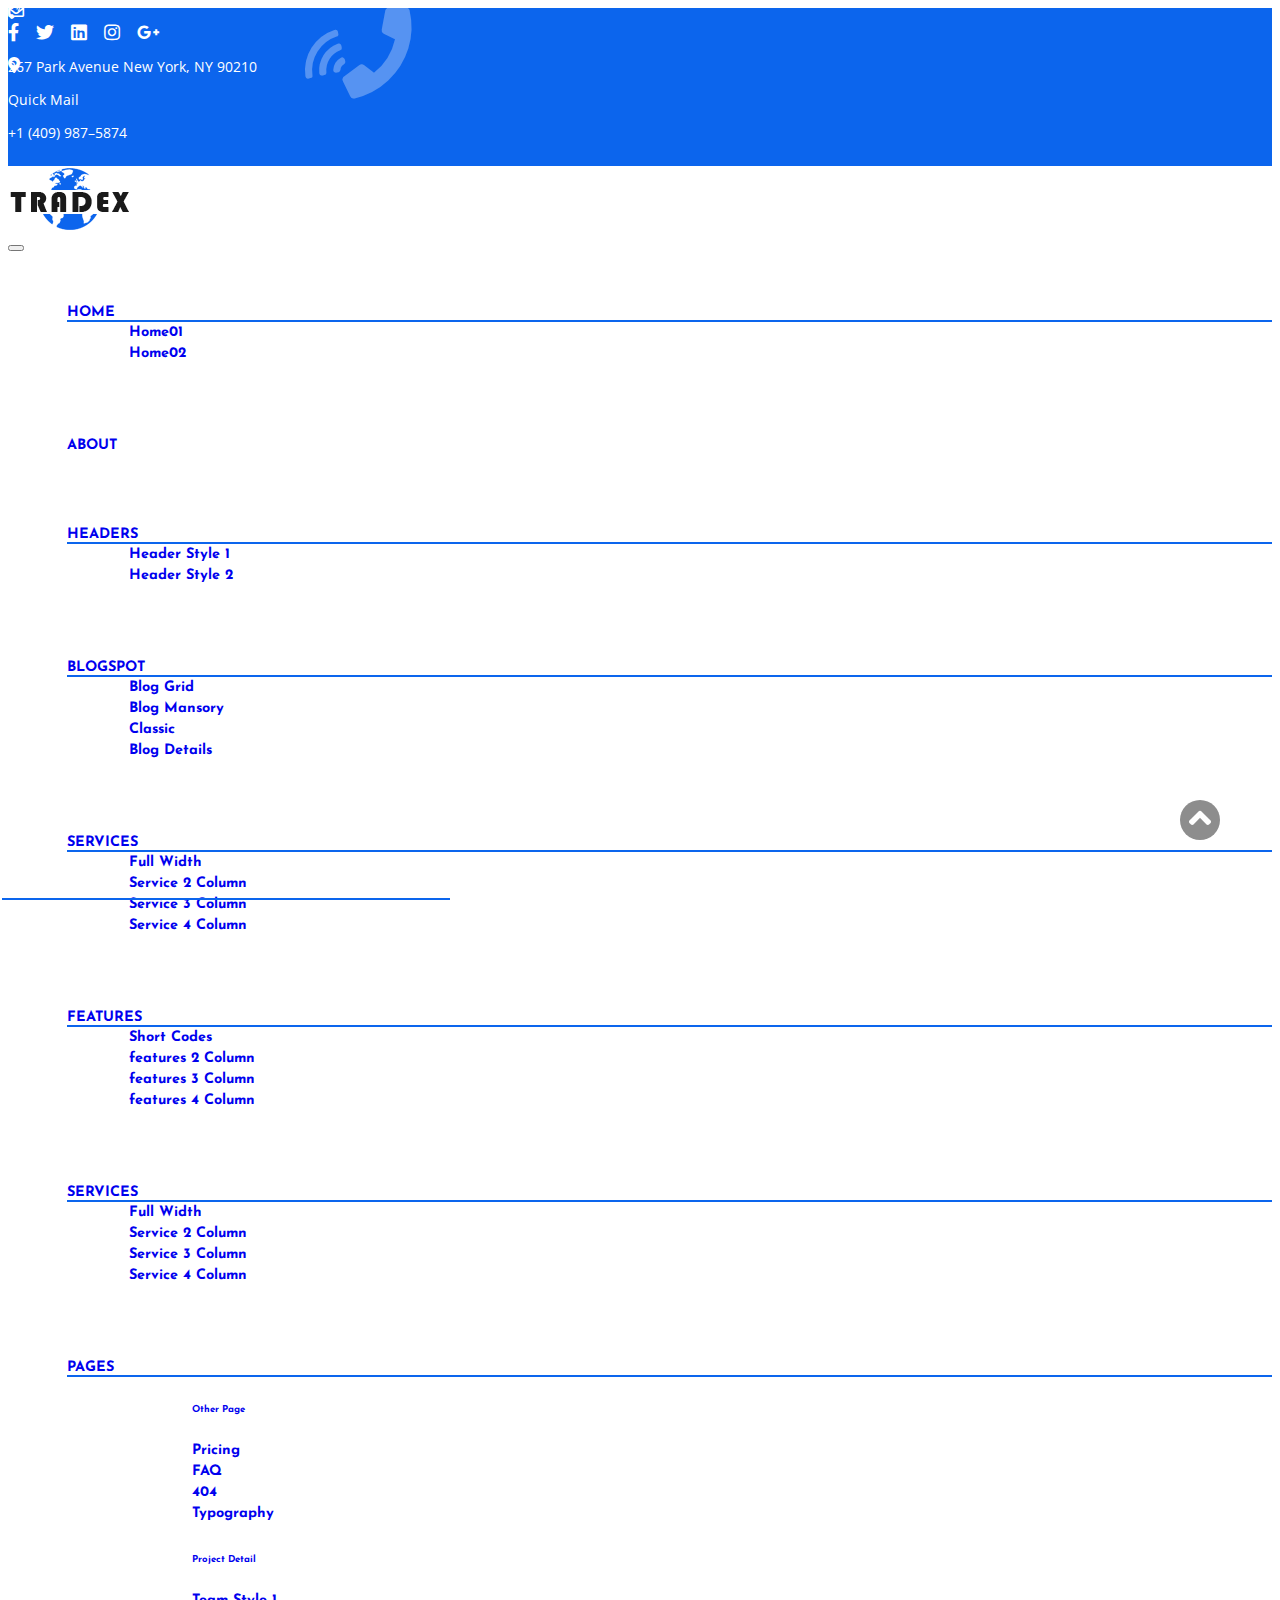
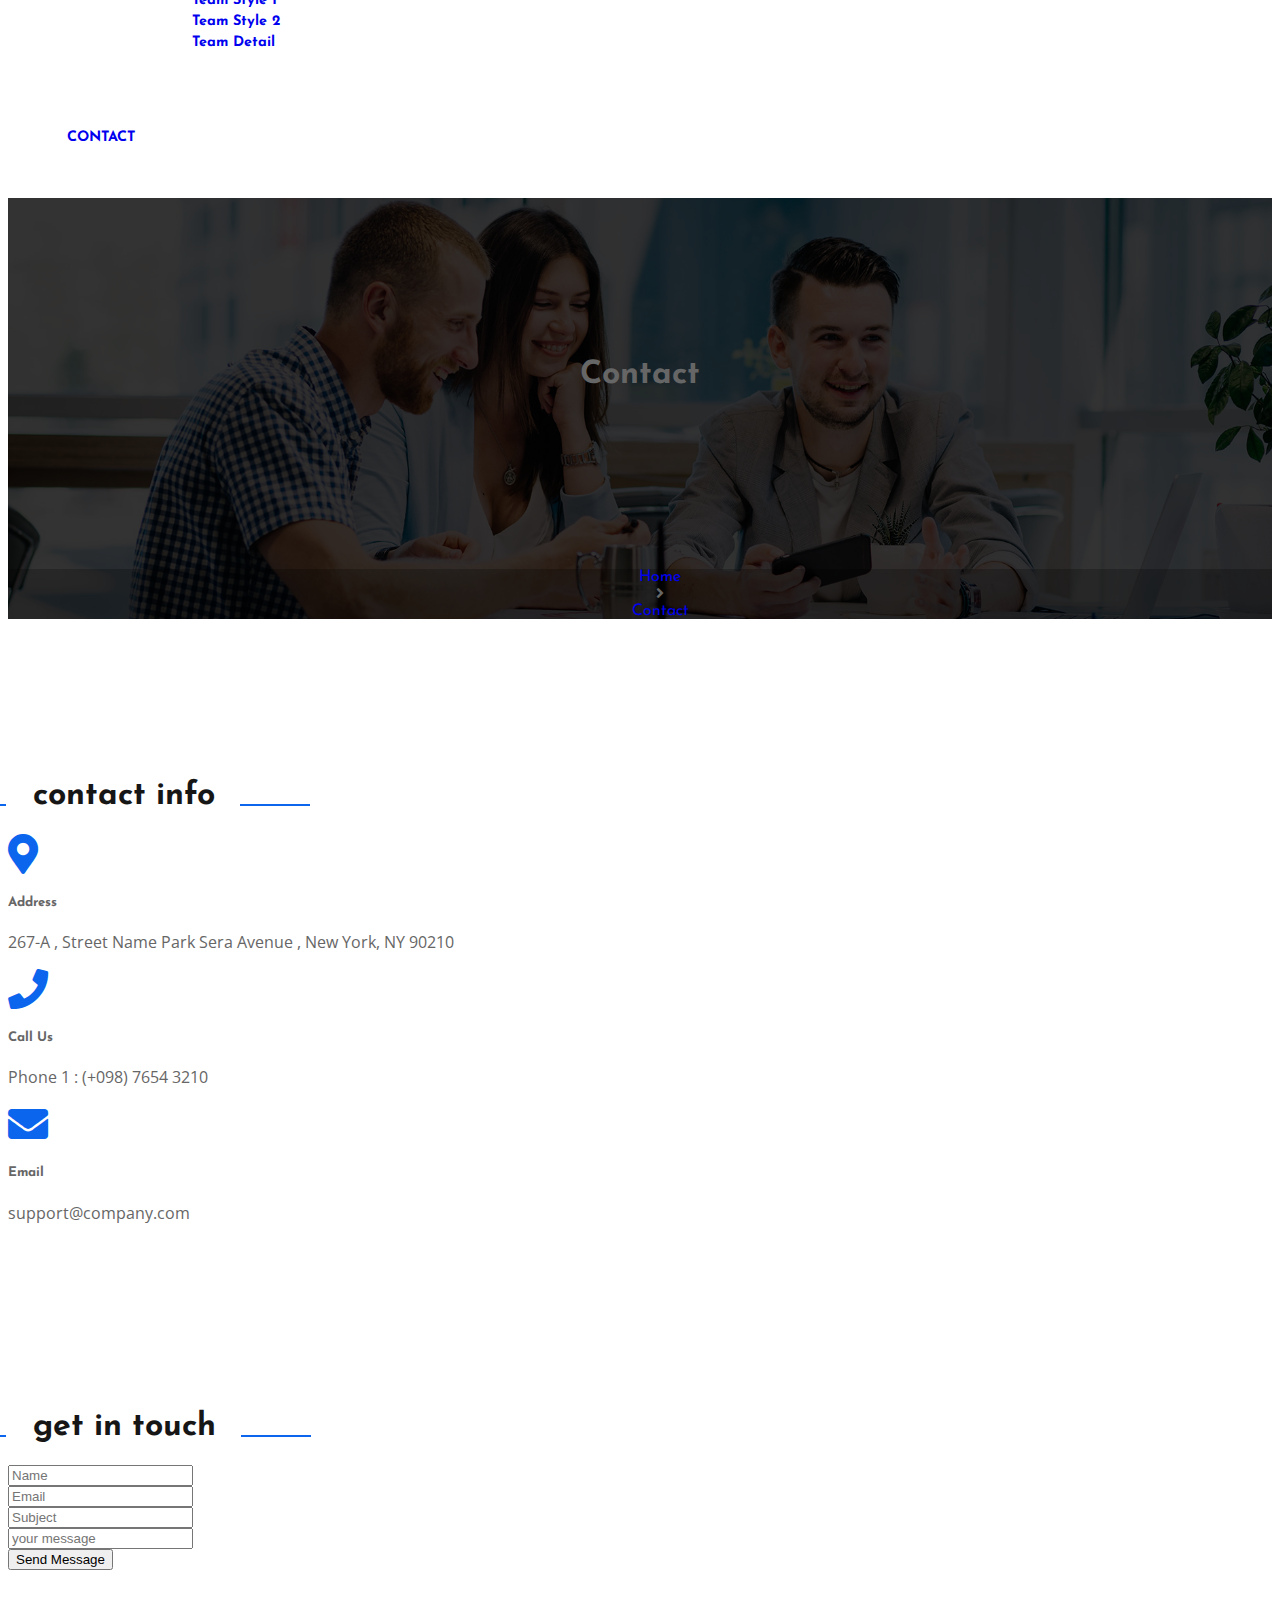
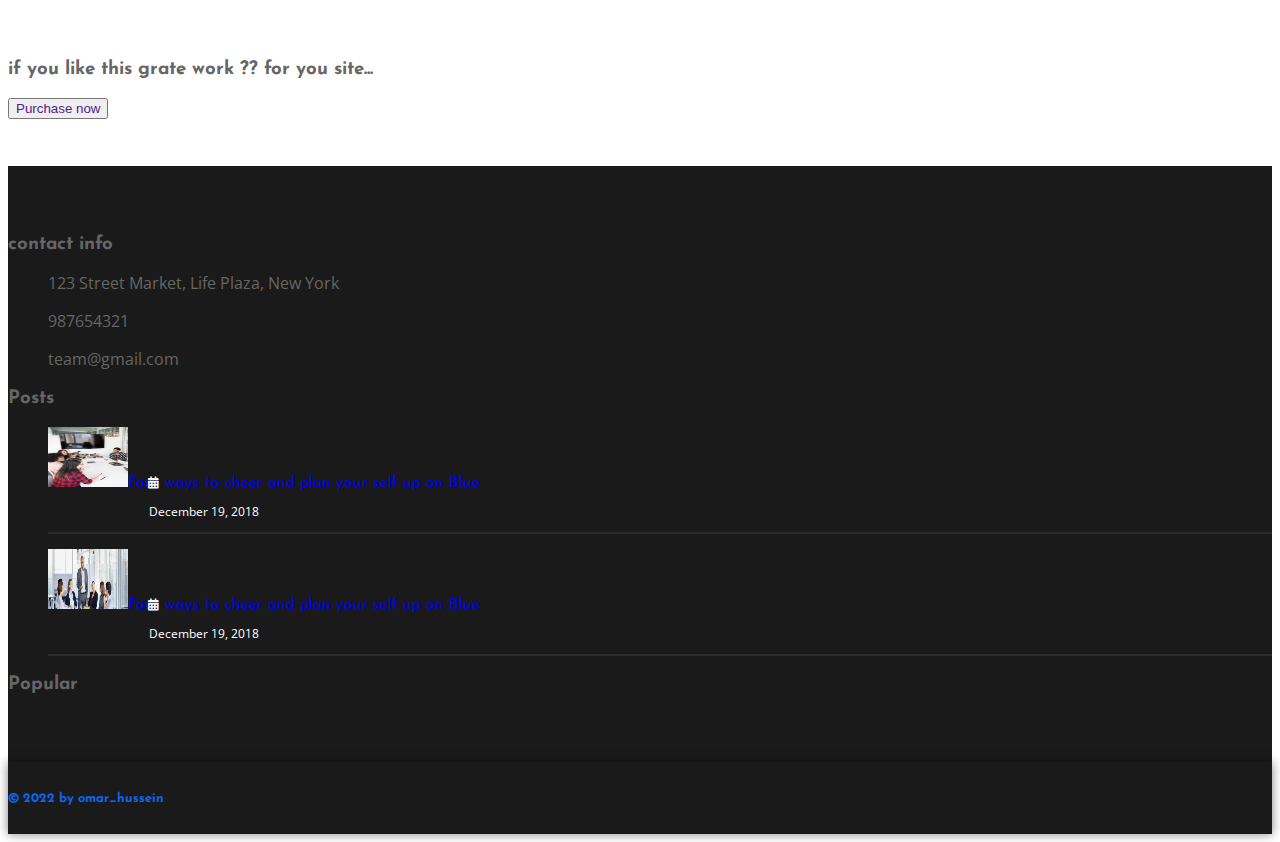
<file: contact.html>
<!DOCTYPE html>
<html lang="en">
<head>
    <meta charset="UTF-8">
    <meta http-equiv="X-UA-Compatible" content="IE=edge">
    <meta name="viewport" content="width=device-width, initial-scale=1.0">
    <title>Tradex</title>
    <link rel="stylesheet" href="https://fonts.googleapis.com/css?family=Josefin Sans">                                    <!-- fonts ref -->

    <link rel="stylesheet" href="https://fonts.googleapis.com/css?family=Open Sans">                                       <!-- fonts ref -->
    
    <link rel="stylesheet" href="css/all.css">

    <link rel="stylesheet" href="css/animate.css">

    <link href="https://cdn.jsdelivr.net/npm/bootstrap@5.1.3/dist/css/bootstrap.min.css" rel="stylesheet" 
    integrity="sha384-1BmE4kWBq78iYhFldvKuhfTAU6auU8tT94WrHftjDbrCEXSU1oBoqyl2QvZ6jIW3" crossorigin="anonymous">            <!-- bootstrap -->

  <link rel="stylesheet" href="css/owl.carousel.min.css">                                                                <!-- owl carousel -->

  <link rel="stylesheet" href="css/owl.theme.default.min.css">                                                           <!-- owl carousel -->


  <link rel="stylesheet" href="css/styles.css">
</head>
<body>
  <!-- header -->
<header>
    <div class="header-top d-sm-none d-md-block d-lg-block" id="top">
        <div class="container">
            <div class="row">
                <div class="col-12 col-md-7 position-relative">
                    <div class="social-icons border-end border-1 border-white d-inline-block">
                        <a href="#"><i class="fa-brands fa-facebook-f"></i></a>
                        <a href="#"><i class="fa-brands fa-twitter"></i></a>
                        <a href="#"><i class="fa-brands fa-linkedin"></i></a>                        
                        <a href="#"><i class="fa-brands fa-instagram"></i></a>
                        <a href="#"><i class="fa-brands fa-google-plus-g"></i></a>                                                
                    </div>
                    <div class="location d-inline-block ms-2">                        
                            <i class="fa-solid fa-location-dot" style="top: unset;"></i>
                            <p class="ps-4 mb-0">267 Park Avenue New York, NY 90210</p>                        
                    </div>                                        
                </div>
                <div class="col-12 col-md-5 position-relative">
                    <div class="contact-info d-flex offset-4">
                        <div class="mail pe-3 border-end border-1 border-white d-inline-block">
                            <i class="fa-regular fa-envelope position-absolute" style="top: 3px;"></i>
                            <p class="ms-4 mb-0">Quick Mail</p>
                        </div>
                        <div class="ms-2 phone d-inline-block">
                            <i class="fa-solid fa-phone-volume" style="top: 3px;"></i>
                            <p class="ms-4 mb-0">+1 (409) 987–5874</p>
                        </div>                        
                      </div>
                  </div>      
              </div>    
          </div>  
      </div>     
</header>
<!-- nav -->
<div class="header-main sticky-sm-top sticky-md-top sticky-lg-top sticky-xl-top">
  <nav class="navbar navbar-expand-lg navbar-light bg-light bg-white">
      <div class="container">
        <a class="navbar-brand" href="#top">
            <div class="logo">
                <img src="images/Trade-X-Logo.png" alt="Trade-X-Logo">
            </div>
        </a>
        <button class="navbar-toggler" type="button" data-bs-toggle="collapse" data-bs-target="#navbarSupportedContent" aria-controls="navbarSupportedContent" aria-expanded="false" aria-label="Toggle navigation">
          <span class="navbar-toggler-icon"></span>
        </button>
        <div class="collapse navbar-collapse" id="navbarSupportedContent">
          <ul class="navbar-nav ms-auto mb-2 mb-lg-0">
              <li class="nav-item dropdown">
                  <a class="nav-link dropdown-toggle text-black" href="#" id="navbarDropdown" role="button" data-bs-toggle="dropdown" aria-expanded="false">
                    Home
                  </a>
                  <ul class="dropdown-menu" aria-labelledby="navbarDropdown">
                    <li><a class="dropdown-item" href="index.html">Home01</a></li>
                    <li><a class="dropdown-item" href="index.html">Home02</a></li>                          
                  </ul>
              </li>
              <li class="nav-item">
                  <a class="nav-link active" aria-current="page" href="#">about</a>
                </li>
              <li class="nav-item dropdown">
                  <a class="nav-link dropdown-toggle text-black" href="#" id="navbarDropdown" role="button" data-bs-toggle="dropdown" aria-expanded="false">
                    Headers
                  </a>
                  <ul class="dropdown-menu" aria-labelledby="navbarDropdown">
                    <li><a class="dropdown-item" href="#">Header Style 1</a></li>
                    <li><a class="dropdown-item" href="#">Header Style 2</a></li>                          
                  </ul>
              </li>
              <li class="nav-item dropdown">
                  <a class="nav-link dropdown-toggle text-black" href="#" id="navbarDropdown" role="button" data-bs-toggle="dropdown" aria-expanded="false">
                    blogspot
                  </a>
                  <ul class="dropdown-menu" aria-labelledby="navbarDropdown">
                    <li><a class="dropdown-item" href="#">Blog Grid</a></li>
                    <li><a class="dropdown-item" href="#">Blog Mansory</a></li>
                    <li><a class="dropdown-item" href="#">Classic</a></li>
                    <li><a class="dropdown-item" href="#">Blog Details</a></li>

                  </ul>
              </li>
              <li class="nav-item dropdown text-black">
                  <a class="nav-link dropdown-toggle" href="#" id="navbarDropdown" role="button" data-bs-toggle="dropdown" aria-expanded="false">
                    services
                  </a>
                  <ul class="dropdown-menu" aria-labelledby="navbarDropdown">
                    <li><a class="dropdown-item" href="#">Full Width</a></li>
                    <li><a class="dropdown-item" href="#">Service 2 Column </a></li>
                    <li><a class="dropdown-item" href="#">Service 3 Column </a></li>
                    <li><a class="dropdown-item" href="#">Service 4 Column </a></li>
                  </ul>
              </li>
              <li class="nav-item dropdown text-black">
                  <a class="nav-link dropdown-toggle" href="#" id="navbarDropdown" role="button" data-bs-toggle="dropdown" aria-expanded="false">
                    features
                  </a>
                  <ul class="dropdown-menu" aria-labelledby="navbarDropdown">
                    <li><a class="dropdown-item" href="#">Short Codes</a></li>
                    <li><a class="dropdown-item" href="#">features 2 Column </a></li>
                    <li><a class="dropdown-item" href="#">features 3 Column </a></li>
                    <li><a class="dropdown-item" href="#">features 4 Column </a></li>
                  </ul>
              </li>
              <li class="nav-item dropdown">
                  <a class="nav-link dropdown-toggle" href="#" id="navbarDropdown" role="button" data-bs-toggle="dropdown" aria-expanded="false">
                    services
                  </a>
                  <ul class="dropdown-menu" aria-labelledby="navbarDropdown">
                    <li><a class="dropdown-item" href="#">Full Width</a></li>
                    <li><a class="dropdown-item" href="#">Service 2 Column </a></li>
                    <li><a class="dropdown-item" href="#">Service 3 Column </a></li>
                    <li><a class="dropdown-item" href="#">Service 4 Column </a></li>
                  </ul>
              </li>
              <li class="nav-item dropdown">
                  <a class="nav-link dropdown-toggle" href="#" id="navbarDropdown" role="button" data-bs-toggle="dropdown" aria-expanded="false">
                    pages
                  </a>
                  <ul class="dropdown-menu" aria-labelledby="navbarDropdown">
                      <li a class="dropdown-item ms-0" href="#">
                          <ul class="ps-0" >
                              <li ><a class="dropdown-item" href="#"><h6>Other Page</h6></a></li>
                              <li><a class="dropdown-item" href="#">Pricing </a></li>
                              <li><a class="dropdown-item" href="#">FAQ</a></li>
                              <li><a class="dropdown-item" href="#">404</a></li>
                              <li><a class="dropdown-item" href="#">Typography</a></li>
                            </ul>
                      </li>
                      <li a class="dropdown-item ms-0" href="#">
                          <ul class="border-top border-2 border-primary ps-0">
                              <li><a class="dropdown-item" href="#"><h6>Project Detail</h6></a></li>
                              <li><a class="dropdown-item" href="#">Team Style 1</a></li>
                              <li><a class="dropdown-item" href="#">Team Style 2</a></li>                            
                              <li><a class="dropdown-item" href="#">Team Detail</a></li>
                            </ul>
                      </li>
                  </ul>                                                
              </li>
            <li class="nav-item">
              <a class="nav-link active" aria-current="page" href="contact.html">Contact</a>
            </li>                                                                        
          </ul>                
        </div>
      </div>
    </nav>
</div>
<!-- Contact-ban -->
<section class="contact-ban">
    <div class="bg-dark">
        <div class="ban-heading">
            <h1 class="display-5 text-white fw-bold">Contact</h1>
        </div>
        <div class="ban-nav py-4">
            <ul class="d-flex align-content-center justify-content-center">
                <li class="mx-3"><a class="fs-5 text-uppercase text-white" href="https://digitaltemplatemarket.com/wp/tradex-premium">Home</a></li>
                <i class="fa-solid fa-angle-right px-2 fs-4 text-white"></i>
                <li class="mx-3"><a class="fs-5 text-white text-uppercase" href="#">Contact</a></li>

            </ul>

        </div>    
    </div>

</section>
<!-- Contact-info -->
<section class="contact-info-sec bg-white" style="margin-top: 70px; padding: 70px 0;">
<div class="container">
    <div class="row">
        <div class="title text-center">
            <h1 class="display-6 fw-bold text-capitalize">contact info</h1>
        </div>
    </div>
    <div class="row row-cols-xl-3 row-cols-lg-3 row-cols-md-1 row-cols-sm-1">
        <div class="col mt-2">
            <div class="info-cont text-center d-flex flex-column">
                <i class="fa-solid fa-location-dot c-info-icon"></i>
                <h5 class="fs-6 fw-bold my-4 text-black">Address</h5>
                <p>267-A , Street Name Park Sera Avenue , New York, NY 90210</p>
            </div>
        </div>
        <div class="col mt-2">
            <div class="info-cont text-center d-flex flex-column">
                <i class="fa-solid fa-phone c-info-icon"></i>                
                <h5 class="fs-6 fw-bold my-4 text-black">Call Us</h5>
                <p>Phone 1 : (+098) 7654 3210</p>
            </div>
        </div>
        <div class="col mt-2">
            <div class="info-cont text-center d-flex flex-column">
                <i class="fa-solid fa-envelope c-info-icon"></i>                
                <h5 class="fs-6 fw-bold my-4 text-black">Email</h5>
                <p>support@company.com</p>
            </div>
        </div>
    </div>
</div>
</section>
<!-- form -->
<section class="form mb-5 bg-white" style="margin-top: 55px; padding: 25px 0;">
    <div class="container">
        <div class="row">
            <div class="col-12">
                <div class="title text-center mb-4">
                    <h1 class="display-6 text-black text-capitalize">get in touch</h1>
                </div>                
            </div>
            <div class="col-12 mt-5">
                <form>
                    <div class="row justify-content-center g-3">
                        <div class="col-md-3 col-sm-9">
                          <input type="text" class="form-control" placeholder="Name" aria-label="Name">
                        </div>
                        <div class="col-md-3 col-sm-9">
                          <input type="text" class="form-control" placeholder="Email" aria-label="Email">
                        </div>
                        <div class="col-md-3 col-sm-9">
                          <input type="text" class="form-control" placeholder="Subject" aria-label="Subject">
                        </div>
                        <div class="col-md-9">
                            <input type="text" class="form-control" placeholder="your message" aria-label="message">
                        </div>
                        <div class="col-md-9 mt-4">
                            <button class="btn rounded-pill btn-primary px-4 fs-5 text-white text-center" type="submit">
                                Send Message
                            </button>    
                        </div>
                    </div>
                </form>
            </div>
        </div>
    </div>
</section>
<!-- CallUs -->
<section class="call-us position-relative bg-primary">
<div class="container">
  <div class="row">
    <div class="col-12">
      <div class="text-cont d-flex flex-lg-row flex-md-column flex-sm-column align-items-center justify-content-evenly">
        <h3 class="fs-4 mt-3 fw-bolder text-white text-capitalize"> if you like this grate work ?? for you site... </h3>
        <button class="btn btn-lg btn-light rounded-pill px-4"><a class="text-primary" href="">Purchase now</a></button>
      </div>
    </div>
  </div>
</div>
</section>
<!-- footer -->
<footer>
<div class="ft-top" style="padding: 50px 0;">
<div class="container">
    <div class="row row-cols-xl-3 row-cols-lg-3 row-cols-md-2 row-cols-sm-1">
        <div class="col mb-3">
            <div class="feed-cont">
                <h3 class="position-relative fs-2 text-capitalize text-white pb-3">contact info</h3>
                <ul>
                    <li class="pe-2 position-relative">
                        <i class="fa-solid fa-location-dot"></i>
                        <p class="text-white">123 Street Market, Life Plaza, New York</p>
                    </li>
                    <li class="pe-2 position-relative">
                        <i class="fa-solid fa-phone"></i>                        
                        <p class="text-white">987654321</p>
                    </li>
                    <li class="pe-2 position-relative">
                        <i class="fa-solid fa-envelope"></i>
                        <p class="text-white">team@gmail.com</p>
                    </li>
                </ul>
            </div>
        </div>
        <div class="col mb-3">
            <div class="feed-cont position-relative">
                <h3 class="position-relative fs-2 text-capitalize text-white pb-3">Posts</h3>
                <ul>
                    <li class="news-post d-flex justify-content-between">
                        <div class="n-post-img me-1">
                            <img src="images/news1.png"width="80px" height="60px">
                        </div>
                        <div class="n-post-cont ps-3">
                            <a class="fs-6 fw-light text-white" href="https://digitaltemplatemarket.com/wp/tradex-premium/2018/12/19/four-ways-to-cheer-and-plan-your-self-up-on-blue-monday-3/">
                                Four ways to cheer and plan your self up on Blue
                            </a>
                            <p style="margin-left: 21px; font-size: 12px;">
                                <i class="fa-solid fa-calendar-days" style="top: 50px; left: 20px; font-size: 12px;"></i>
                                December 19, 2018
                            </p>
                        </div>
                    </li>
                    <li class="news-post d-flex justify-content-between">
                        <div class="n-post-img me-1">
                            <img src="images/news2.jpg"width="80px" height="60px">
                        </div>
                        <div class="n-post-cont ps-3">
                            <a class="fs-6 fw-light text-white" href="https://digitaltemplatemarket.com/wp/tradex-premium/2018/12/19/four-ways-to-cheer-and-plan-your-self-up-on-blue-monday-2/">
                                Four ways to cheer and plan your self up on Blue
                            </a>
                            <p style="margin-left: 21px; font-size: 12px;">
                                <i class="fa-solid fa-calendar-days" style="top: 50px; left: 20px; font-size: 12px;"></i>
                                December 19, 2018
                            </p>
                        </div>
                    </li>
                </ul>
            </div>
        </div>
        <div class="col mb-3">
            <div class="feed-cont position-relative">
                <h3 class="position-relative fs-2 text-capitalize text-white pb-3">Popular</h3>
            </div>
        </div>
    </div>
</div>
</div>
<div class="ft-bottom">
    <div class="container">
        <div class="row">
            <div class="col-12 text-center">
                <a>&copy; 2022 by omar_hussein</a>
            </div>
        </div>
    </div>
</div>
</footer>



   <a id="scroll" href="#top">
        <i class="fa-solid fa-angle-up"></i>
    </a>
    <script src="https://cdn.jsdelivr.net/npm/bootstrap@5.1.3/dist/js/bootstrap.bundle.min.js" integrity="sha384-ka7Sk0Gln4gmtz2MlQnikT1wXgYsOg+OMhuP+IlRH9sENBO0LRn5q+8nbTov4+1p" crossorigin="anonymous"></script>

    <script src="js/wow.js"></script>
    <script>
        new WOW().init();
        </script>
            <!-- jquery cdn ==> https://releases.jquery.com/ -->
    <script src="https://code.jquery.com/jquery-3.6.0.min.js"
    integrity="sha256-/xUj+3OJU5yExlq6GSYGSHk7tPXikynS7ogEvDej/m4=" crossorigin="anonymous"></script>
    <script src="js/owl.carousel.min.js"></script>
    <script src="js/script.js"></script>

</body> 
</body>
</html>
</file>
<file: css/styles.css>
/* reset */

*{    
    scroll-behavior: smooth;    
}

body{
    font-family: 'Josefin Sans', sans-serif;    
    color: #666666; 
}

:root{
    
    padding: 0;
    margin: 0;
}

a{
    text-decoration: none;  
}

ul{
    list-style: none;
}

#scroll i{
    position: fixed;
    bottom: 60px;
    right: 60px;
    z-index: 400;
    border-radius: 50%;
    color: #fff;
    background-color: #8d8d8d;
    width: 2.5rem;
    height: 2.5rem;
    text-align: center;
    font-size: 2.2rem;
    transition-duration: 500ms;
}
#scroll i:hover{
    background-color: #00f;
    color: #fff;           
}
.bg-dark{
    background-color: rgba(0, 0, 0, 0.8) !important; 
}

/* global */
p{
    font-family: "Open Sans", sans-serif;
}

/* elments */

                /* header */

.header-top{
    background-color: #0c65ed;
    padding: 10px 0;
    color: #fff;
}

.header-top{
    background-color: #0c65ed;
    padding: 10px 0;
}

.social-icons i{
    
    text-align: center;
    padding-top: 5px;
    padding-right: 12px;   
    font-size: 18px;           
    color: #fff;
}

.location i,.contact-info i{
    position: absolute;
    font-size: 16px;
    top: 7px;
    z-index: 5;
}
.location p,.contact-info p{
    font-family: 'Open Sans',sans-serif;
    font-size: 14px;
}

            /* navBar */

.navbar-nav li{
    text-transform: uppercase;
    font-size: 0.9rem;
    font-weight: 700;
    padding: 37px 0 37px;
    margin-left: 1.2rem;
    color: #161616;
}
.dropdown-menu{
    border-top: 2px solid #0c65ed;
}

.navbar-nav li ul li{
    text-transform: none;    
    padding: 3px;
}

        /* slideshow */
        
.carousel-item img{    
    height: 90vh;    
    object-fit: cover;
}

.carousel-indicators{     
    top: 9%;
    left: 97%    
}
.carousel-indicators [data-bs-target]{
    width: 9px;
    height: 9px;
}

.carousel-caption{
    top: 50%;
}
.carousel-caption h2{    
    font-size: 60px;
    font-weight: 600;
    margin: 0 auto 30px;
    text-transform: capitalize;      
}
.carousel-caption p{
    font-family: 'Open Sans',sans-serif;
    font-size: 18px;
    font-weight: 600;
    margin: 0 auto 10px auto;
    max-width: 600px;
}
.title h1{
    color: #161616;
    padding: 0 25px;
    position: relative;
    display: inline-block;    
}
.title h1::before{
    content: "";
    background-color:#0c65ed;
    width: 70px;
    height: 2px;
    position: absolute;
    top: 24px;
    left: -72px;
}
.title h1::after{
    content: "";
    background-color:#0c65ed;
    width: 70px;
    height: 2px;
    position: absolute;
    top: 24px;
    right: -70px;
}
.card-body{
    z-index: 70;    
    max-width: 295px;
    max-height: 429px;
    top: 17px;
    background-color: #fff !important;
    padding: 5px 20px !important;
    right: 33px;
    position: absolute;
}
.card-body p{
    font-size: 13px;
}
.card-body ul{
    border-left: 7px solid #0c65ed;
    display: flex;
    flex-direction: column;
    max-height: 100%;
}

        /* counter */

.counter{
    background-color: #f9f9f9;
    padding: 70px 0;    
}
.c-icon{    
    height: 65px;
    width: 65px;    
    color: #0c65ed;
    font-size: 29px;
    padding-top: 9px;
    text-align: center;
    margin-right: 25px;
    background-color: #fff;
}
        /* services */

.services{
    background-image: url(../images/service-bg.jpg);
    position: relative;    
    background-position: center;
    background-size: cover;
    z-index: 0;
    height: auto;
    margin-bottom: 85px;
}

.card-content{
    border: 1px solid gray;    
}

.overlay-hov{
    top: 100%;
    left: 0;
    transition: 300ms ease;
    width: 100%;
    height: 100%;
}
.card-content:hover .overlay-hov{
    top: 0;
}

        /* work */

.work{
    padding: 100px 0;
    margin-bottom: 85px;
    height: auto;
}
.w-category span{
    padding: 0 20px;
    color: #2b2b2b;
}
.w-category span:hover{
    color: #0470d4;
    cursor: pointer;
}
.w-category li::after{
content: "/";
}

.overlay-cont{
    transition: 300ms ease;
    width: 100%;
    height: 20%;
    background-color: rgba(12, 101, 237, .8);
    transform: scaleX(0);
    opacity: 0;
    padding:10px 0 0 20px;
}
.sample:hover .overlay-cont{
    transform: scaleX(1);
    opacity: 1;
    width: auto;
    right: 10px;
    bottom: 10px;
    left: 10px;
}
        /* team */

.team{
    padding: 100px 0;
    margin-bottom: 85px;
    height: auto;
}
.team-members .col::after{
    content: "";
    width: 84%;
    bottom: 0;
    left: 8%;
    height: 2px;
    position: absolute;
    background-color: #161616;
}
.member .details{
    position: absolute;
    bottom: 0;
    padding: 22px 30px 8px;
    box-shadow: 0 0 12px 0 rgba(0, 0, 0, 0.15);
    z-index: 0;
}

        /* pricing */

.pricing{
    padding-bottom: 50px;
    margin-bottom: 85px;
    height: auto;
}
.price-tab{
    margin: 0 auto;    
    border-radius: 150px;
    overflow: hidden;
    border: 1px solid #0c65ed;      
    margin-bottom: 30px;
    max-width: 33%;
}
.price-pack{
    padding: 30px 45px;
    border: 1px solid #eaeaea;
    margin-top: 30px;
    border-radius: 5px;
}
.price-pack h2{
    padding-bottom: 15px;
    margin-bottom: 30px;
}
.price-pack h2::after{
    width: 22%;
    position: absolute;
    bottom: 0;
    height: 1px;
    background: #0c65ed;
    content: "";
    left: 38%;
}
.pack-feat{
    margin: 22px 0 30px 0;    
    border-top: 1px solid #8d8d8d;
}
.pack-feat li{
    padding: 30px 0 ;
    border-bottom: 1px solid #8d8d8d;
}

        /* subscribe */

.subscribe{
    padding: 70px 0;
}
.subscribe h2{
    font-size: 38px;
    color: #fff;
    font-weight: 500;    
}

        /* Testimonial */

.testimonial{
    padding: 70px 0;
}

.client-cont{
    padding: 25px 20px;
    display: flex;
    flex-flow: row;
    border: 1px solid #d7d7d7;
    border-radius: 5px;
    background-color: #fff;    
}
.owl-carousel .owl-item img{
    width: auto !important;
}
.client-img{
    width: 124px;
    display: table-cell;
}
.client-dets{
    padding-left: 18px;
    display: table-cell;

}
        /* blog */
.blog{
    padding: 70px 0;
}

.blog-info i{
    color: #fff;
    padding: 10px 0;
    font-size: 18px;
}
.blog-meta-dat{
    font-size: 12px;
    padding: 15px 0;
    margin-bottom: 15px;
    border-bottom: 1px solid #c0c0c0;
    position: relative;
}
.blog-meta-dat::after{
    position: absolute;
    width: 35%;
    height: 2px;
    content: "";
    background-color: #0c65ed;
    left: 0;
    bottom: -1px;
    transition: all 300ms ease;    
}
.blog-cont:hover .blog-meta-dat::after{
    width: 100%;
}
.blog-cont:hover img{
    transform: rotate(-2deg);
}

.blog-meta-dat span,.blog-meta-dat i{
    color: #8d8d8d;
}

.blog-cont:hover .social-icons {
    background-color: #0c65ed !important;
}

        /* Partners */

.partners{
    padding: 70px 0;
}        
.p-image img{
    filter: drop-shadow(-10px 5px 6px rgba(91, 90, 90, 0.37));
    position: absolute;
    bottom: 0;
}
.image-wraper{
    border: 1px solid #666666;
    border-radius: 12px;
    height: 160px;
    padding: 11% 0% 9% 24%;
}
.image-wraper img{
    margin: 0% 12% 12% 0%;
}
        /* CallUs */

.call-us{
    padding: 47px 0;
}  
.call-us::after{
    position: absolute;
    content: "\f2a0";
    font-family: 'Font Awesome 6 Free';
    color: #fff;
    opacity: 0.3;
    font-size: 113px;
    font-weight: bold;
    rotate: -148deg;
    left: 25%;
    top: -15px;
}


        /* contant-page */
.contact-ban{
    background-image: url(../images/slider1.jpg);
    background-size: cover;
    background-repeat: no-repeat;
    text-align: center;
}
.ban-heading{
    padding: 140px 0 ;    
}
.ban-nav{
    background-color: rgba(0, 0, 0, 0.23) !important;

}

        /* contact-info */
.c-info-icon{
    font-size: 40px;
    color: #0c65ed;
    display: block;
    font-weight: bold;
}       

        /* footer */
footer{
    background-color: #1a1a1a;
}

.feed-cont h3::after{
    position: absolute;
    background-color: #0c65ed;
    width: 35%;
    height: 2px;
    content: "";
    bottom: 0;
    left: 2px;
}
.feed-cont i{
    position: absolute;
    color: #f9f9f9;
    font-size: 16px;
    left: -25px;
    top: 2px;
}
.news-post{
    margin-bottom: 15px;
    border-bottom: 2px solid #2b2b2b;
}
.n-post-img{
    display: table-cell;
    overflow: hidden;
}
.n-post-cont{
    color: white;
    display: table-cell;
    position: relative;
}
.ft-bottom{
    box-shadow: 0 0 10px 0 rgba(0, 0, 0, 0.5);
    padding: 28px 0;
}
.ft-bottom a{
    font-size: 13px;
    color: #0c65ed !important;
    text-align: center;
    font-weight: bold;
}
</file>
